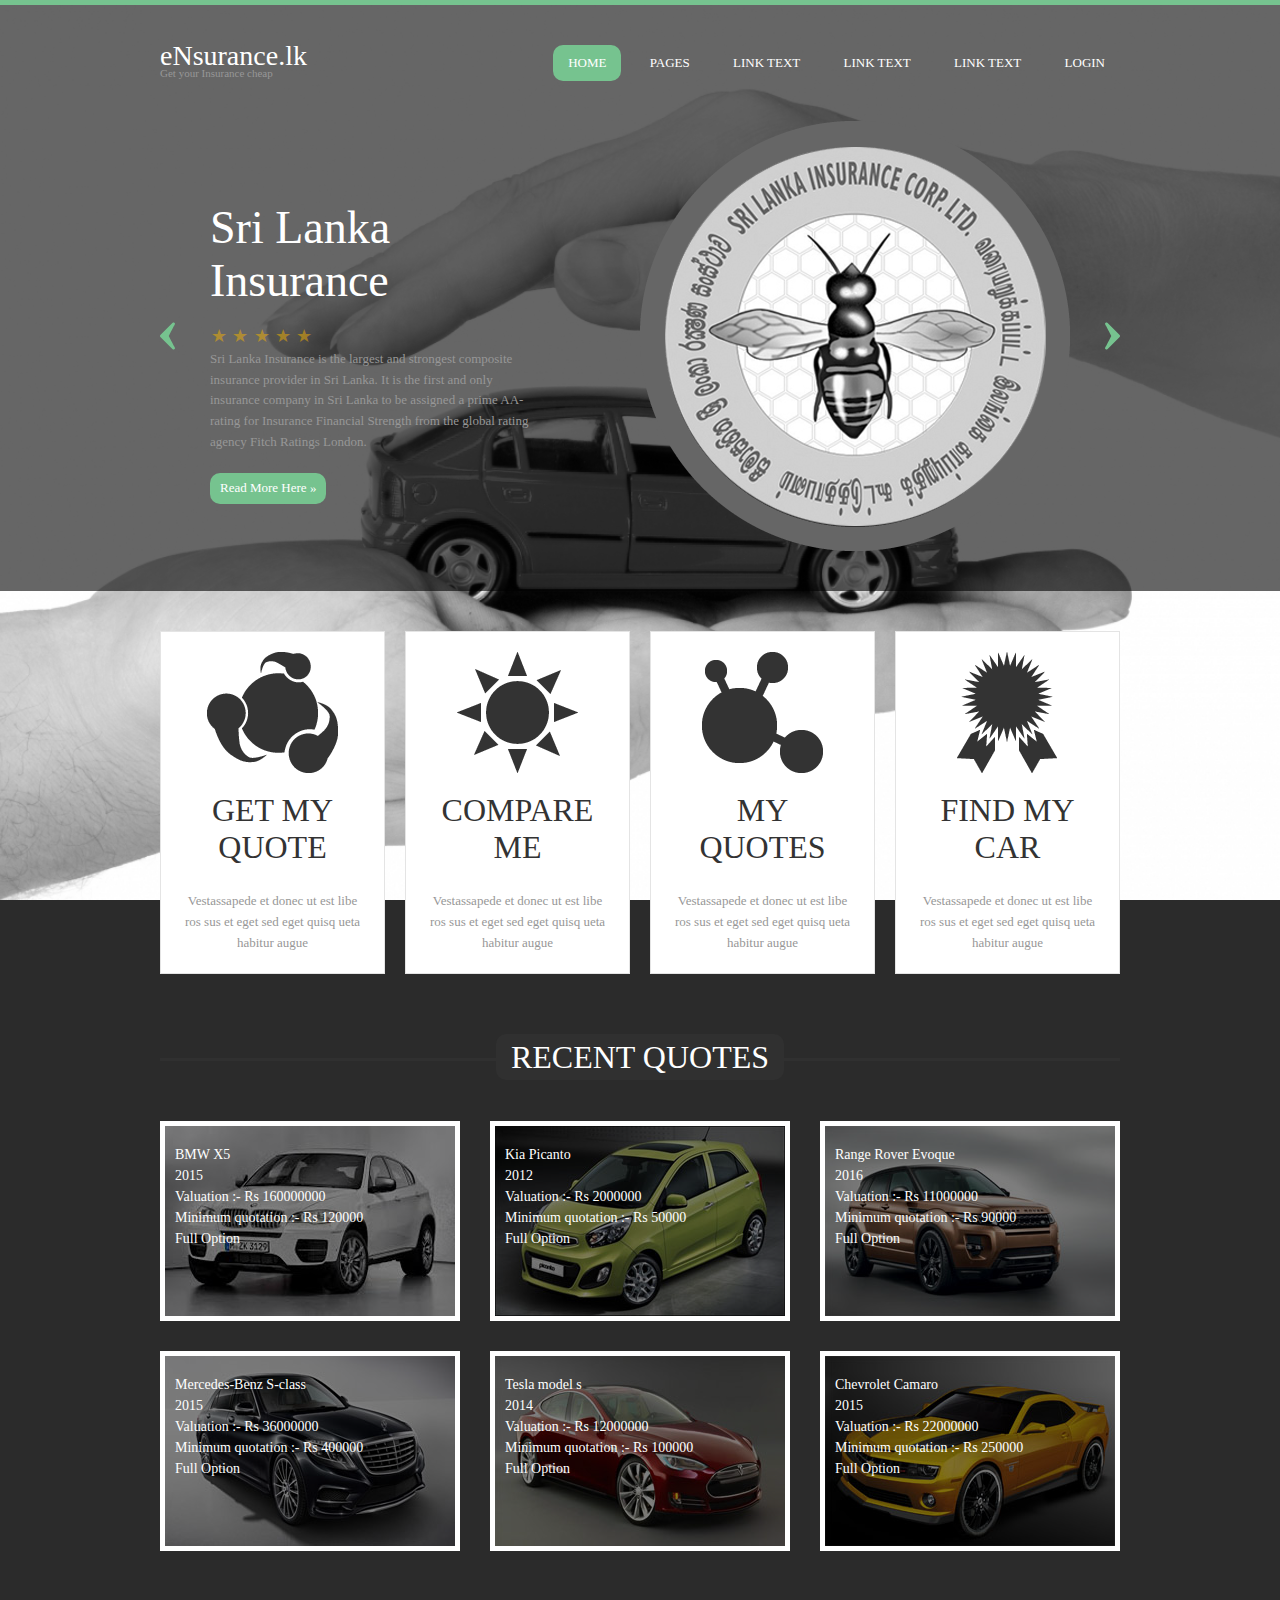
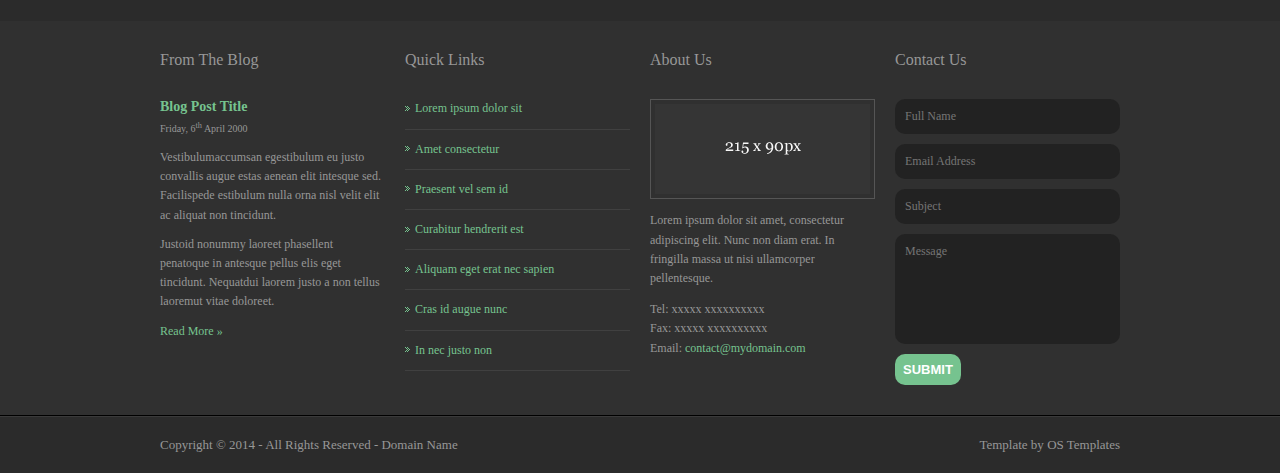
<file: index.html>
<!DOCTYPE html>
<!--
Template Name: The Modernist
Author: <a href="http://www.os-templates.com/">OS Templates</a>
Author URI: http://www.os-templates.com/
Licence: Free to use under our free template licence terms
Licence URI: http://www.os-templates.com/template-terms
-->
<html>
<head>
<title>eNsurance.lk</title>
<meta charset="utf-8">
<link rel="stylesheet" href="layout/styles/layout.css" type="text/css">
<link rel="stylesheet" href="layout/styles/rating.css" type="text/css">
</head>
<body id="top">
<!-- ################################################################################################ --> 
<!-- ################################################################################################ --> 
<!-- ################################################################################################ -->
<div class="wrapper row1"> 
  <!-- ################################################################################################ -->
  <header id="header" class="clear"> 
    <!-- ################################################################################################ -->
    <div id="logo">
      <h1><a href="index.html">eNsurance.lk</a></h1>
      <p>Get your Insurance cheap</p>
    </div>
    <nav>
      <ul class="clear">
        <li class="active"><a href="index.html">Home</a></li>
        <li><a class="drop" href="#">Pages</a>
          <ul>
            <li><a href="pages/gallery.html">Gallery</a></li>
            <li><a href="pages/full-width.html">Full Width</a></li>
            <li><a href="pages/sidebar-left.html">Sidebar Left</a></li>
            <li><a href="pages/sidebar-right.html">Sidebar Right</a></li>
          </ul>
        </li>
        <li><a href="#">Link Text</a></li>
        <li><a href="#">Link Text</a></li>
        <li><a href="#">Link Text</a></li>
        <li><a href="#" onclick='overlay()'>Login</a></li>
      </ul>
    </nav>
    <!-- ################################################################################################ --> 
  </header>
  <!-- ################################################################################################ -->

  <div id="slider" class="jcarousel-wrapper">
    <div id="slider_content" class="jcarousel">
      <ul>
        <li>
          <figure><a href="#"><img src="images/slider/1.png" alt=""></a>
            <figcaption>
              <h2>Sri Lanka Insurance</h2>
              
              <div class="acidjs-rating-stars acidjs-rating-disabled">
    			<form>
        			<input type="radio" checked="checked" name="group-1" id="group-1-0" value="5" /><label for="group-1-0"></label>
        			<input type="radio" name="group-1" id="group-1-1" value="4" /><label for="group-1-1"></label>
        			<input type="radio" name="group-1" id="group-1-2" value="3" /><label for="group-1-2"></label>
        			<input type="radio" name="group-1" id="group-1-3" value="2" /><label for="group-1-3"></label>
        			<input type="radio" name="group-1" id="group-1-4"  value="1" /><label for="group-1-4"></label>
    			</form>
			 </div>
              
              <p>Sri Lanka Insurance is the largest and strongest composite insurance provider in Sri Lanka. It is the first and only insurance company in Sri Lanka to be assigned a prime AA- rating for Insurance Financial Strength from the global rating agency Fitch Ratings London.</p>
              <footer><a href="#">Read More Here &raquo;</a></footer>
            </figcaption>
          </figure>
        </li>
        <li>
          <figure><a href="#"><img src="images/slider/2.png" alt=""></a>
            <figcaption>
              <h2>Ceylinco Insurance</h2>
              
              <div class="acidjs-rating-stars acidjs-rating-disabled">
   				 <form>
			        <input type="radio" name="group-2" id="group-2-0" value="5" /><label for="group-2-0"></label>
					<input type="radio" name="group-2" id="group-2-1" value="4" /><label for="group-2-1"></label>
					<input type="radio" checked="checked" name="group-2" id="group-2-2" value="3" /><label for="group-2-2"></label>
					<input type="radio" name="group-2" id="group-2-3" value="2" /><label for="group-2-3"></label>
					<input type="radio" name="group-2" id="group-2-4"  value="1" /><label for="group-2-4"></label>
			     </form>
			  </div>
              
              <p>" Big or Small Ceylinco Protects Them All ", Ceylinco Insurance is leading insurance company in Sri Lanka, with the largest network of branches and agents in the insurance industry.</p>
              <footer><a href="#">Read More Here &raquo;</a></footer>
            </figcaption>
          </figure>
        </li>
        <li>
          <figure><a href="#"><img src="images/slider/3.png" alt=""></a>
            <figcaption>
              <h2>Asian Alliance Insurance</h2>
              
              <div class="acidjs-rating-stars acidjs-rating-disabled">
   				 <form>
			        <input type="radio" name="group-2" id="group-2-0" value="5" /><label for="group-2-0"></label>
					<input type="radio" checked="checked" name="group-2" id="group-2-1" value="4" /><label for="group-2-1"></label>
					<input type="radio" name="group-2" id="group-2-2" value="3" /><label for="group-2-2"></label>
					<input type="radio" name="group-2" id="group-2-3" value="2" /><label for="group-2-3"></label>
					<input type="radio" name="group-2" id="group-2-4"  value="1" /><label for="group-2-4"></label>
			     </form>
			  </div>
			
              <p>Asian Alliance Insurance PLC commenced operations in December 1999 and has evolved into a reputed composite insurance solutions provider at the forefront of the industry.</p>
              <footer><a href="#">Read More Here &raquo;</a></footer>
            </figcaption>
          </figure>
        </li>
        <li>
          <figure><a href="#"><img src="images/slider/4.png" alt=""></a>
            <figcaption>
              <h2>HNB Motorguard</h2>
              
              <div class="acidjs-rating-stars acidjs-rating-disabled">
   				 <form>
			        <input type="radio" name="group-2" id="group-2-0" value="5" /><label for="group-2-0"></label>
					<input type="radio" name="group-2" id="group-2-1" value="4" /><label for="group-2-1"></label>
					<input type="radio" name="group-2" id="group-2-2" value="3" /><label for="group-2-2"></label>
					<input type="radio" checked="checked" name="group-2" id="group-2-3" value="2" /><label for="group-2-3"></label>
					<input type="radio" name="group-2" id="group-2-4"  value="1" /><label for="group-2-4"></label>
			     </form>
			  </div>
			  
              <p>HNB Assurance PLC is a leading Sri Lankan Insurance corporation which provides Life Insurance solutions for Sri Lankan citizens. Backed by Hatton National Bank (HNB), we are a strong, secure/stable organization which has a Fitch Financial rating of A (lka).</p>
              <footer><a href="#">Read More Here &raquo;</a></footer>
            </figcaption>
          </figure>
        </li>
        <li>
          <figure><a href="#"><img src="images/slider/5.png" alt=""></a>
            <figcaption>
              <h2>Janashakthi Insurance</h2>
              
              <div class="acidjs-rating-stars acidjs-rating-disabled">
   				 <form>
			        <input type="radio" name="group-2" id="group-2-0" value="5" /><label for="group-2-0"></label>
					<input type="radio" name="group-2" id="group-2-1" value="4" /><label for="group-2-1"></label>
					<input type="radio" checked="checked" name="group-2" id="group-2-2" value="3" /><label for="group-2-2"></label>
					<input type="radio" name="group-2" id="group-2-3" value="2" /><label for="group-2-3"></label>
					<input type="radio" name="group-2" id="group-2-4"  value="1" /><label for="group-2-4"></label>
			     </form>
			  </div>
			  
              <p>Invest in the country’s most comprehensive motor insurance policies and let us take care of you while on the road. Janashakthi Full Option provides extensive benefits to the owner of the vehicle, occupants and even pedestrians while going beyond the norm to give you extra benefits at no extra cost.</p>
              <footer><a href="#">Read More Here &raquo;</a></footer>
            </figcaption>
          </figure>
        </li>
      </ul>
    </div>
    <!-- Previous Next --> 
    <a href="#" id="featured-item-prev" class="jcarousel-control-prev">&laquo; Previous</a> <a href="#" id="featured-item-next" class="jcarousel-control-next">Next &raquo;</a> 
    <!-- / Previous Next --> 
  </div>
  <!-- ########################################################################################## --> 
</div>
<!-- ################################################################################################ --> 
<!-- ################################################################################################ --> 
<!-- ################################################################################################ -->
<div class="wrapper row2">
  <main id="container" class="clear"> 
    <!-- container body --> 
    <!-- ########################################################################################## -->
    <div id="homepage"> 
      <!-- Services -->
      <div id="services">
        <ul class="clear">
          <li>
            <article> <a class="service s-1" href="#">
              <h2>Get my quote</h2>
              <p>Vestassapede et donec ut est libe ros sus et eget sed eget quisq ueta habitur augue</p>
              </a> </article>
          </li>
          <li>
            <article> <a class="service s-2" href="#">
              <h2>Compare me</h2>
              <p>Vestassapede et donec ut est libe ros sus et eget sed eget quisq ueta habitur augue</p>
              </a> </article>
          </li>
          <li>
            <article> <a class="service s-3" href="#">
              <h2>My quotes</h2>
              <p>Vestassapede et donec ut est libe ros sus et eget sed eget quisq ueta habitur augue</p>
              </a> </article>
          </li>
          <li>
            <article> <a class="service s-4" href="#">
              <h2>Find my car</h2>
              <p>Vestassapede et donec ut est libe ros sus et eget sed eget quisq ueta habitur augue</p>
              </a> </article>
          </li>
        </ul>
      </div>
      <!-- / Services --> 
      <!-- Latest Work -->
      <div id="showcase">
        <h2><span>Recent Quotes</span></h2>
        <ul class="clear">
          <li>
            <figure><a href="#">
            	<img src="images/gallery/thumbs/bmw_x5.jpg" alt=""> 
            		<strong>
            			<p>BMW X5<br />
            			2015<br />
            			Valuation :- Rs 160000000 <br />
            			Minimum quotation :- Rs 120000 <br />
            			Full Option</p>
            		</strong>
            	</a>
            	</figure>
          </li>
          <li>
            <figure><a href="#">
            	<img src="images/gallery/thumbs/kia-picanto.jpg" alt=""> 
            		<strong>
            			<p>Kia Picanto<br />
            			2012<br />
            			Valuation :- Rs 2000000 <br />
            			Minimum quotation :- Rs 50000 <br />
            			Full Option</p>
            		</strong>
            	</a>
            	</figure>
          </li>
          <li>
            <figure><a href="#">
            	<img src="images/gallery/thumbs/evoque.jpg" alt=""> 
            		<strong>
            			<p>Range Rover Evoque<br />
            			2016<br />
            			Valuation :- Rs 11000000 <br />
            			Minimum quotation :- Rs 90000 <br />
            			Full Option</p>
            		</strong>
            	</a>
            	</figure>
          </li>
          <li>
            <figure><a href="#">
            	<img src="images/gallery/thumbs/merc s.jpg" alt=""> 
            		<strong>
            			<p>Mercedes-Benz S-class<br />
            			2015<br />
            			Valuation :- Rs 36000000 <br />
            			Minimum quotation :- Rs 400000 <br />
            			Full Option</p>
            		</strong>
            	</a>
            	</figure>
          </li>
          <li>
            <figure><a href="#">
            	<img src="images/gallery/thumbs/Tesla-Model-S.jpg" alt=""> 
            		<strong>
            			<p>Tesla model s<br />
            			2014<br />
            			Valuation :- Rs 12000000 <br />
            			Minimum quotation :- Rs 100000 <br />
            			Full Option</p>
            		</strong>
            	</a>
            	</figure>
          </li>
          <li>
            <figure><a href="#">
            	<img src="images/gallery/thumbs/camaro.jpg" alt=""> 
            		<strong>
            			<p>Chevrolet Camaro<br />
            			2015<br />
            			Valuation :- Rs 22000000 <br />
            			Minimum quotation :- Rs 250000 <br />
            			Full Option</p>
            		</strong>
            	</a>
            	</figure>
          </li>
        </ul>
      </div>
      <!-- / Latest Work --> 
    </div>
    <!-- ########################################################################################## --> 
    <!-- / container body -->
    <div class="clear"></div>
  </main>
</div>
<!-- ################################################################################################ --> 
<!-- ################################################################################################ --> 
<!-- ################################################################################################ -->
<div class="wrapper row3">
  <footer id="footer" class="clear"> 
    <!-- ################################################################################################ -->
    <div class="one_quarter first">
      <h2 class="title">From The Blog</h2>
      <article>
        <div class="header">
          <h2><a href="#">Blog Post Title</a></h2>
          <time datetime="2000-04-06">Friday, 6<sup>th</sup> April 2000</time>
        </div>
        <p>Vestibulumaccumsan egestibulum eu justo convallis augue estas aenean elit intesque sed. Facilispede estibulum nulla orna nisl velit elit ac aliquat non tincidunt.</p>
        <p>Justoid nonummy laoreet phasellent penatoque in antesque pellus elis eget tincidunt. Nequatdui laorem justo a non tellus laoremut vitae doloreet.</p>
        <p><a href="#">Read More &raquo;</a></p>
      </article>
    </div>
    <div class="one_quarter">
      <h2 class="title">Quick Links</h2>
      <nav>
        <ul>
          <li class="first"><a href="#">Lorem ipsum dolor sit</a></li>
          <li><a href="#">Amet consectetur</a></li>
          <li><a href="#">Praesent vel sem id</a></li>
          <li><a href="#">Curabitur hendrerit est</a></li>
          <li><a href="#">Aliquam eget erat nec sapien</a></li>
          <li><a href="#">Cras id augue nunc</a></li>
          <li><a href="#">In nec justo non</a></li>
        </ul>
      </nav>
    </div>
    <div class="one_quarter">
      <h2 class="title">About Us</h2>
      <figure class="imgholder"><img src="images/demo/215x90.gif" alt=""></figure>
      <p>Lorem ipsum dolor sit amet, consectetur adipiscing elit. Nunc non diam erat. In fringilla massa ut nisi ullamcorper pellentesque.</p>
      <p>Tel: xxxxx xxxxxxxxxx<br>
        Fax: xxxxx xxxxxxxxxx<br>
        Email: <a href="#">contact@mydomain.com</a></p>
    </div>
    <div class="one_quarter">
      <h2 class="title">Contact Us</h2>
      <form method="post" action="#">
        <fieldset>
          <legend>Contact Form:</legend>
          <label for="cf_name">Name:</label>
          <input type="text" name="cf_name" id="cf_name" value="" placeholder="Full Name">
          <label for="cf_email">Email:</label>
          <input type="text" name="cf_email" id="cf_email" value="" placeholder="Email Address">
          <label for="cf_subject">Subject:</label>
          <input type="text" name="cf_subject" id="cf_subject" value="" placeholder="Subject">
          <label for="cf_message">Message:</label>
          <textarea name="cf_message" id="cf_message" cols="45" rows="10" placeholder="Message"></textarea>
          <button type="submit" value="submit">Submit</button>
        </fieldset>
      </form>
    </div>
    <!-- ################################################################################################ --> 
  </footer>
</div>
<!-- ################################################################################################ --> 
<!-- ################################################################################################ --> 
<!-- ################################################################################################ -->
<div class="wrapper row4">
  <div id="copyright" class="clear"> 
    <!-- ################################################################################################ -->
    <p class="fl_left">Copyright &copy; 2014 - All Rights Reserved - <a href="#">Domain Name</a></p>
    <p class="fl_right">Template by <a target="_blank" href="http://www.os-templates.com/" title="Free Website Templates">OS Templates</a></p>
    <!-- ################################################################################################ --> 
  </div>
</div>
<!-- JAVASCRIPTS --> 
<script src="layout/scripts/jquery.min.js"></script> 
<script src="layout/scripts/jquery.grayscale.js"></script> 
<script src="layout/scripts/carousel/jquery.jcarousel.pack.js"></script> 
<script src="layout/scripts/carousel/jquery.jcarousel.setup.js"></script>
<script src="layout/scripts/logindialog.js"></script> 

</body>
</html>
</file>
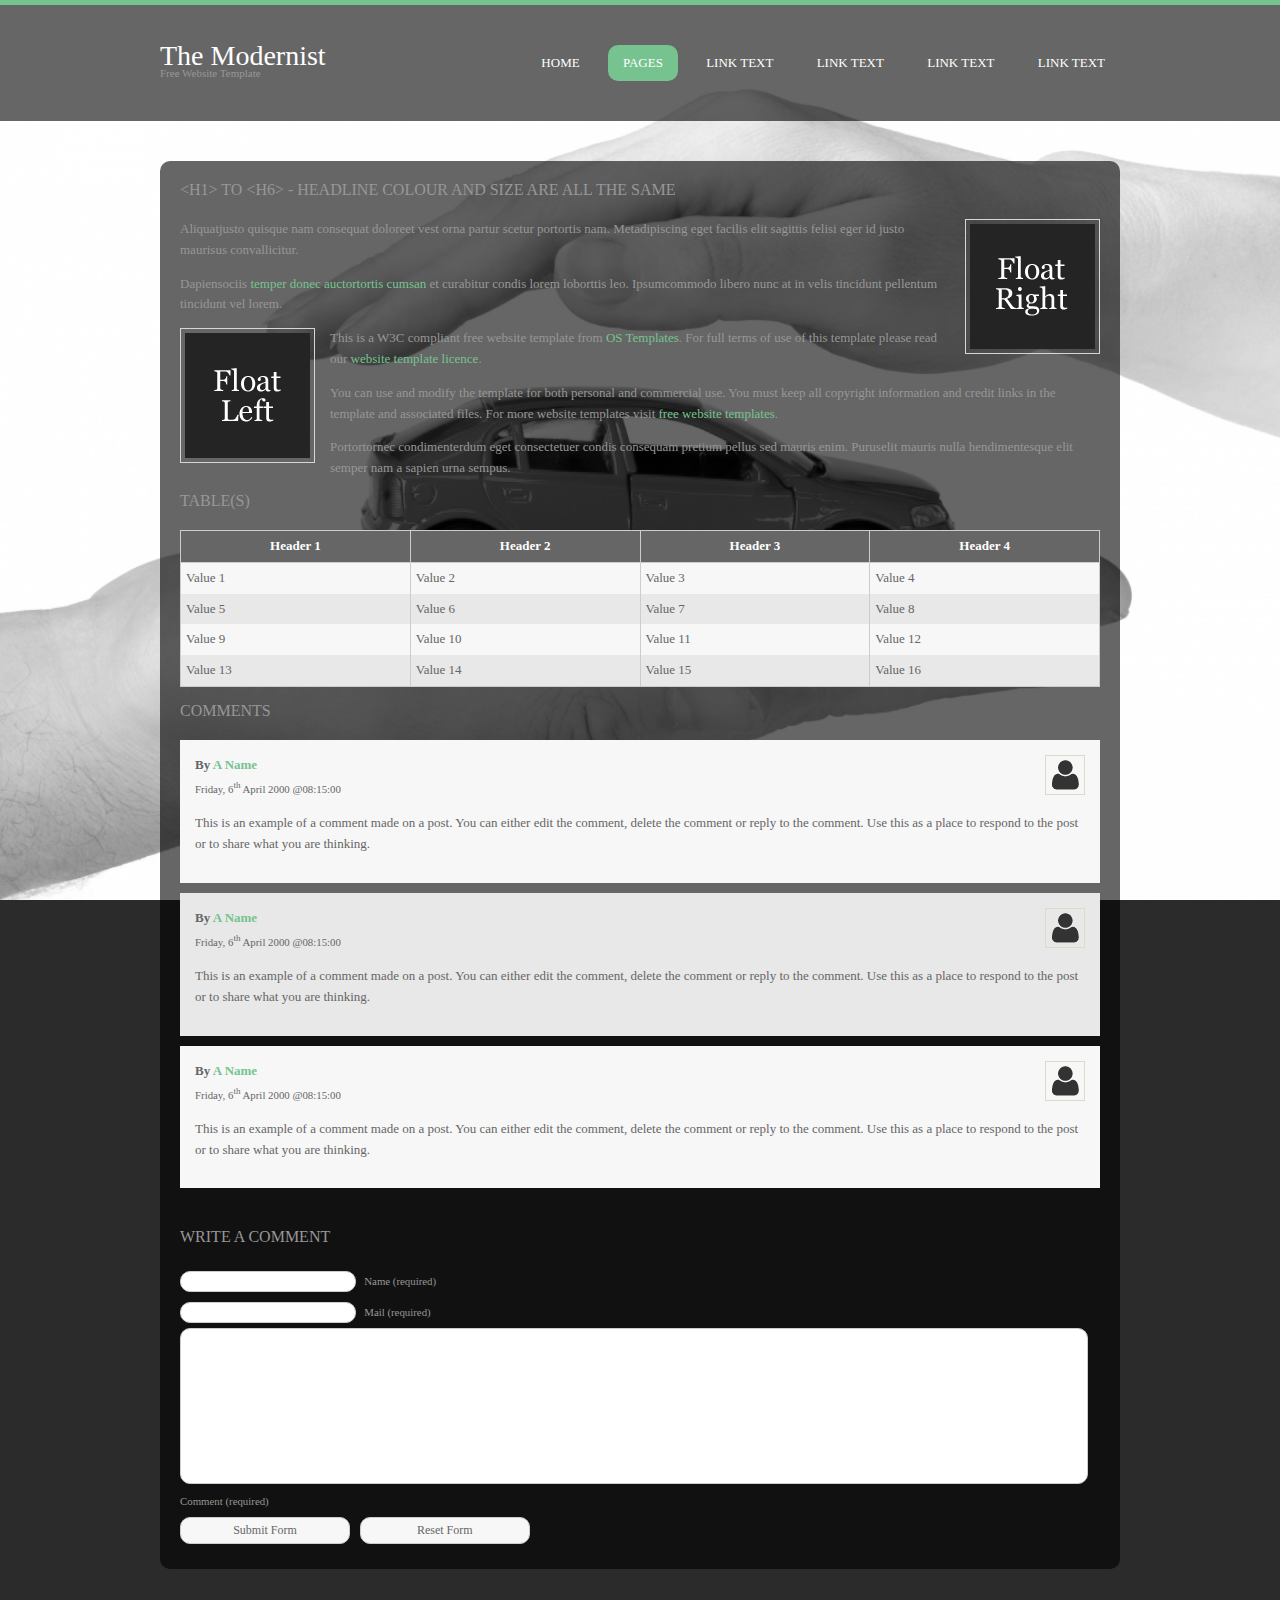
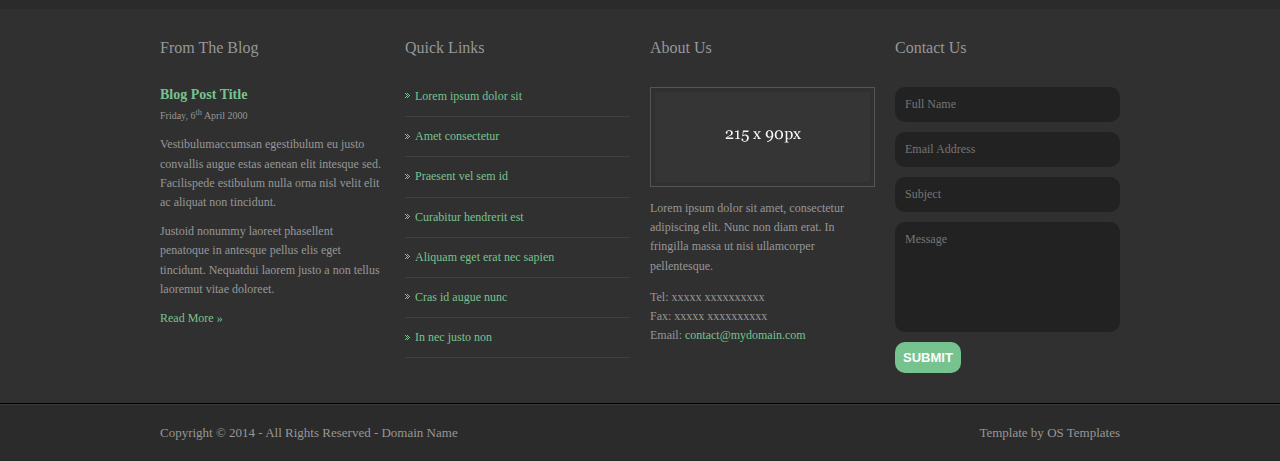
<file: pages/full-width.html>
<!DOCTYPE html>
<!--
Template Name: The Modernist
Author: <a href="http://www.os-templates.com/">OS Templates</a>
Author URI: http://www.os-templates.com/
Licence: Free to use under our free template licence terms
Licence URI: http://www.os-templates.com/template-terms
-->
<html>
<head>
<title>The Modernist | Pages | Full Width</title>
<meta charset="utf-8">
<link rel="stylesheet" href="../layout/styles/layout.css" type="text/css">
</head>
<body id="top">
<!-- ################################################################################################ --> 
<!-- ################################################################################################ --> 
<!-- ################################################################################################ -->
<div class="wrapper row1"> 
  <!-- ################################################################################################ -->
  <header id="header" class="clear"> 
    <!-- ################################################################################################ -->
    <div id="logo">
      <h1><a href="../index.html">The Modernist</a></h1>
      <p>Free Website Template</p>
    </div>
    <nav>
      <ul class="clear">
        <li><a href="../index.html">Home</a></li>
        <li class="active"><a href="#">Pages</a>
          <ul>
            <li><a href="gallery.html">Gallery</a></li>
            <li class="active"><a href="full-width.html">Full Width</a></li>
            <li><a href="sidebar-left.html">Sidebar Left</a></li>
            <li><a href="sidebar-right.html">Sidebar Right</a></li>
          </ul>
        </li>
        <li><a href="#">Link Text</a></li>
        <li><a href="#">Link Text</a></li>
        <li><a href="#">Link Text</a></li>
        <li><a href="#">Link Text</a></li>
      </ul>
    </nav>
    <!-- ################################################################################################ --> 
  </header>
</div>
<!-- ################################################################################################ --> 
<!-- ################################################################################################ --> 
<!-- ################################################################################################ -->
<div class="wrapper row2">
  <main id="container" class="clear"> 
    <!-- container body --> 
    <!-- ########################################################################################## -->
    <div id="content" class="clear">
      <div class="spacer"> 
        <!-- ########################################################################################## -->
        <h1>&lt;h1&gt; to &lt;h6&gt; - Headline Colour and Size Are All The Same</h1>
        <img class="imgr" src="../images/demo/imgr.gif" alt="">
        <p>Aliquatjusto quisque nam consequat doloreet vest orna partur scetur portortis nam. Metadipiscing eget facilis elit sagittis felisi eger id justo maurisus convallicitur.</p>
        <p>Dapiensociis <a href="#">temper donec auctortortis cumsan</a> et curabitur condis lorem loborttis leo. Ipsumcommodo libero nunc at in velis tincidunt pellentum tincidunt vel lorem.</p>
        <img class="imgl" src="../images/demo/imgl.gif" alt="">
        <p>This is a W3C compliant free website template from <a href="http://www.os-templates.com/" title="Free Website Templates">OS Templates</a>. For full terms of use of this template please read our <a href="http://www.os-templates.com/template-terms">website template licence</a>.</p>
        <p>You can use and modify the template for both personal and commercial use. You must keep all copyright information and credit links in the template and associated files. For more website templates visit <a href="http://www.os-templates.com/">free website templates</a>.</p>
        <p>Portortornec condimenterdum eget consectetuer condis consequam pretium pellus sed mauris enim. Puruselit mauris nulla hendimentesque elit semper nam a sapien urna sempus.</p>
        <h1>Table(s)</h1>
        <table>
          <thead>
            <tr>
              <th>Header 1</th>
              <th>Header 2</th>
              <th>Header 3</th>
              <th>Header 4</th>
            </tr>
          </thead>
          <tbody>
            <tr class="light">
              <td>Value 1</td>
              <td>Value 2</td>
              <td>Value 3</td>
              <td>Value 4</td>
            </tr>
            <tr class="dark">
              <td>Value 5</td>
              <td>Value 6</td>
              <td>Value 7</td>
              <td>Value 8</td>
            </tr>
            <tr class="light">
              <td>Value 9</td>
              <td>Value 10</td>
              <td>Value 11</td>
              <td>Value 12</td>
            </tr>
            <tr class="dark">
              <td>Value 13</td>
              <td>Value 14</td>
              <td>Value 15</td>
              <td>Value 16</td>
            </tr>
          </tbody>
        </table>
        <div id="comments">
          <h2>Comments</h2>
          <ul>
            <li class="comment_odd">
              <article>
                <header>
                  <figure class="avatar"><img src="../images/demo/avatar.png" alt=""></figure>
                  <address>
                  By <a href="#">A Name</a>
                  </address>
                  <time datetime="2000-04-06T08:15+00:00">Friday, 6<sup>th</sup> April 2000 @08:15:00</time>
                </header>
                <div class="comcont">
                  <p>This is an example of a comment made on a post. You can either edit the comment, delete the comment or reply to the comment. Use this as a place to respond to the post or to share what you are thinking.</p>
                </div>
              </article>
            </li>
            <li class="comment_even">
              <article>
                <header>
                  <figure class="avatar"><img src="../images/demo/avatar.png" alt=""></figure>
                  <address>
                  By <a href="#">A Name</a>
                  </address>
                  <time datetime="2000-04-06T08:15+00:00">Friday, 6<sup>th</sup> April 2000 @08:15:00</time>
                </header>
                <div class="comcont">
                  <p>This is an example of a comment made on a post. You can either edit the comment, delete the comment or reply to the comment. Use this as a place to respond to the post or to share what you are thinking.</p>
                </div>
              </article>
            </li>
            <li class="comment_odd">
              <article>
                <header>
                  <figure class="avatar"><img src="../images/demo/avatar.png" alt=""></figure>
                  <address>
                  By <a href="#">A Name</a>
                  </address>
                  <time datetime="2000-04-06T08:15+00:00">Friday, 6<sup>th</sup> April 2000 @08:15:00</time>
                </header>
                <div class="comcont">
                  <p>This is an example of a comment made on a post. You can either edit the comment, delete the comment or reply to the comment. Use this as a place to respond to the post or to share what you are thinking.</p>
                </div>
              </article>
            </li>
          </ul>
          <h2>Write A Comment</h2>
          <form action="#" method="post">
            <p>
              <input type="text" name="name" id="name" value="" size="22">
              <label for="name"><small>Name (required)</small></label>
            </p>
            <p>
              <input type="text" name="email" id="email" value="" size="22">
              <label for="email"><small>Mail (required)</small></label>
            </p>
            <p>
              <textarea name="comment" id="comment" cols="25" rows="10"></textarea>
              <label for="comment" class="hidden"><small>Comment (required)</small></label>
            </p>
            <p>
              <input name="submit" type="submit" id="submit" value="Submit Form">
              &nbsp;
              <input name="reset" type="reset" id="reset" value="Reset Form">
            </p>
          </form>
        </div>
        <!-- ########################################################################################## --> 
      </div>
    </div>
    <!-- ########################################################################################## --> 
    <!-- / container body -->
    <div class="clear"></div>
  </main>
</div>
<!-- ################################################################################################ --> 
<!-- ################################################################################################ --> 
<!-- ################################################################################################ -->
<div class="wrapper row3">
  <footer id="footer" class="clear"> 
    <!-- ################################################################################################ -->
    <div class="one_quarter first">
      <h2 class="title">From The Blog</h2>
      <article>
        <div class="header">
          <h2><a href="#">Blog Post Title</a></h2>
          <time datetime="2000-04-06">Friday, 6<sup>th</sup> April 2000</time>
        </div>
        <p>Vestibulumaccumsan egestibulum eu justo convallis augue estas aenean elit intesque sed. Facilispede estibulum nulla orna nisl velit elit ac aliquat non tincidunt.</p>
        <p>Justoid nonummy laoreet phasellent penatoque in antesque pellus elis eget tincidunt. Nequatdui laorem justo a non tellus laoremut vitae doloreet.</p>
        <p><a href="#">Read More &raquo;</a></p>
      </article>
    </div>
    <div class="one_quarter">
      <h2 class="title">Quick Links</h2>
      <nav>
        <ul>
          <li class="first"><a href="#">Lorem ipsum dolor sit</a></li>
          <li><a href="#">Amet consectetur</a></li>
          <li><a href="#">Praesent vel sem id</a></li>
          <li><a href="#">Curabitur hendrerit est</a></li>
          <li><a href="#">Aliquam eget erat nec sapien</a></li>
          <li><a href="#">Cras id augue nunc</a></li>
          <li><a href="#">In nec justo non</a></li>
        </ul>
      </nav>
    </div>
    <div class="one_quarter">
      <h2 class="title">About Us</h2>
      <figure class="imgholder"><img src="../images/demo/215x90.gif" alt=""></figure>
      <p>Lorem ipsum dolor sit amet, consectetur adipiscing elit. Nunc non diam erat. In fringilla massa ut nisi ullamcorper pellentesque.</p>
      <p>Tel: xxxxx xxxxxxxxxx<br>
        Fax: xxxxx xxxxxxxxxx<br>
        Email: <a href="#">contact@mydomain.com</a></p>
    </div>
    <div class="one_quarter">
      <h2 class="title">Contact Us</h2>
      <form method="post" action="#">
        <fieldset>
          <legend>Contact Form:</legend>
          <label for="cf_name">Name:</label>
          <input type="text" name="cf_name" id="cf_name" value="" placeholder="Full Name">
          <label for="cf_email">Email:</label>
          <input type="text" name="cf_email" id="cf_email" value="" placeholder="Email Address">
          <label for="cf_subject">Subject:</label>
          <input type="text" name="cf_subject" id="cf_subject" value="" placeholder="Subject">
          <label for="cf_message">Message:</label>
          <textarea name="cf_message" id="cf_message" cols="45" rows="10" placeholder="Message"></textarea>
          <button type="submit" value="submit">Submit</button>
        </fieldset>
      </form>
    </div>
    <!-- ################################################################################################ --> 
  </footer>
</div>
<!-- ################################################################################################ --> 
<!-- ################################################################################################ --> 
<!-- ################################################################################################ -->
<div class="wrapper row4">
  <div id="copyright" class="clear"> 
    <!-- ################################################################################################ -->
    <p class="fl_left">Copyright &copy; 2014 - All Rights Reserved - <a href="#">Domain Name</a></p>
    <p class="fl_right">Template by <a target="_blank" href="http://www.os-templates.com/" title="Free Website Templates">OS Templates</a></p>
    <!-- ################################################################################################ --> 
  </div>
</div>
</body>
</html>
</file>
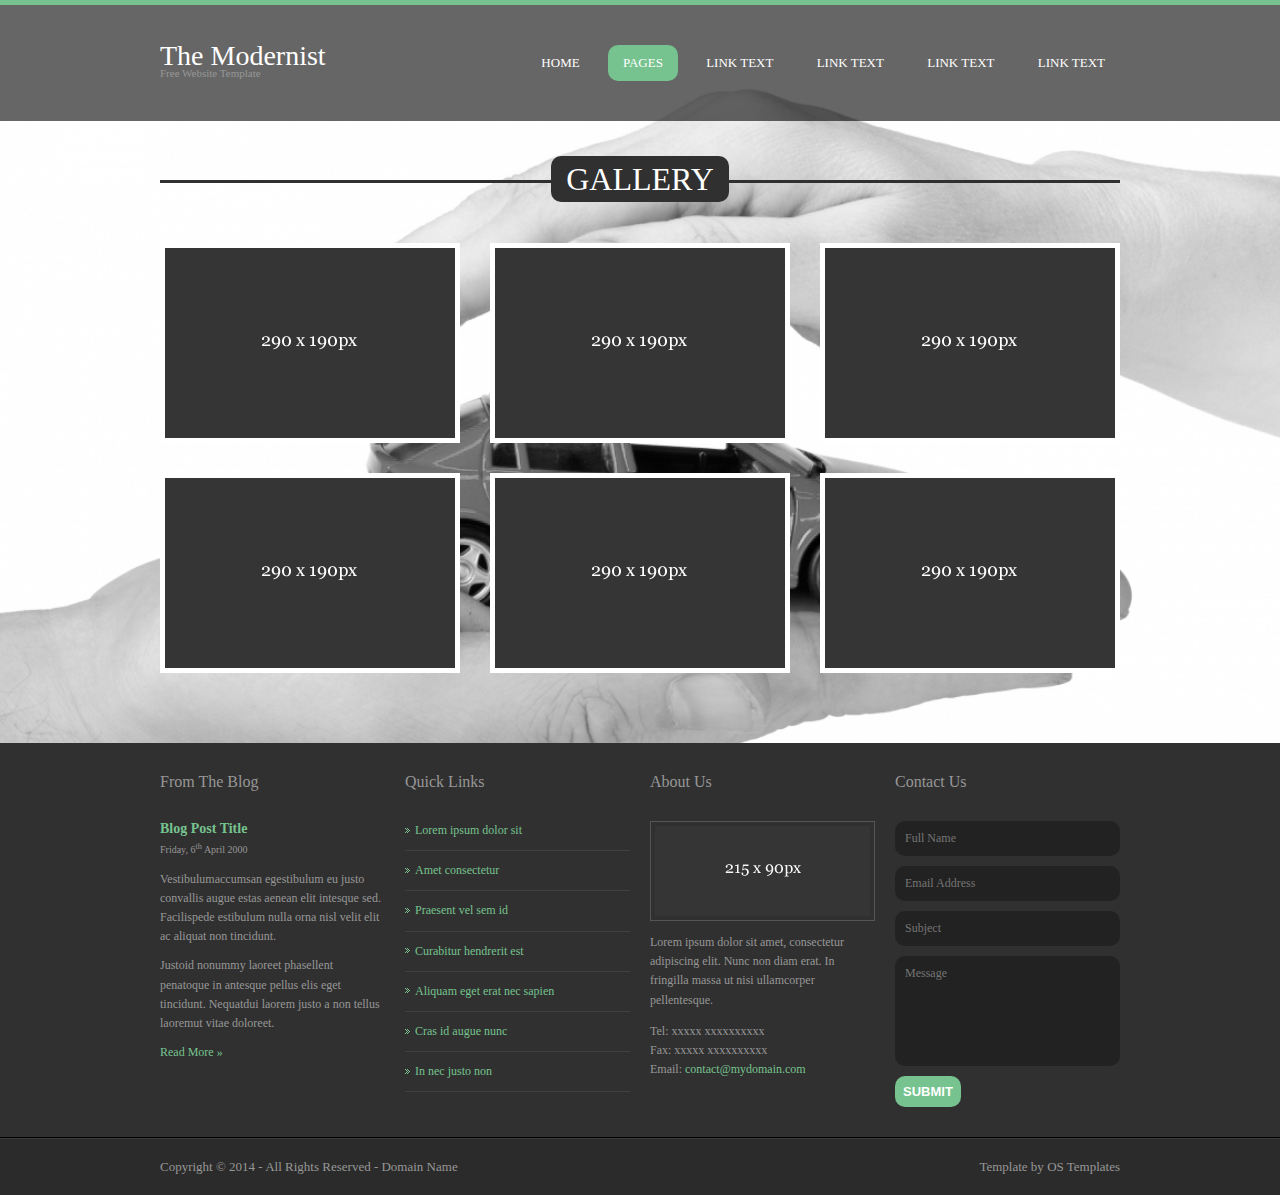
<file: pages/gallery.html>
<!DOCTYPE html>
<!--
Template Name: The Modernist
Author: <a href="http://www.os-templates.com/">OS Templates</a>
Author URI: http://www.os-templates.com/
Licence: Free to use under our free template licence terms
Licence URI: http://www.os-templates.com/template-terms
-->
<html>
<head>
<title>The Modernist | Pages | Gallery</title>
<meta charset="utf-8">
<link rel="stylesheet" href="../layout/styles/layout.css" type="text/css">
</head>
<body id="top">
<!-- ################################################################################################ --> 
<!-- ################################################################################################ --> 
<!-- ################################################################################################ -->
<div class="wrapper row1"> 
  <!-- ################################################################################################ -->
  <header id="header" class="clear"> 
    <!-- ################################################################################################ -->
    <div id="logo">
      <h1><a href="../index.html">The Modernist</a></h1>
      <p>Free Website Template</p>
    </div>
    <nav>
      <ul class="clear">
        <li><a href="../index.html">Home</a></li>
        <li class="active"><a href="#">Pages</a>
          <ul>
            <li class="active"><a href="gallery.html">Gallery</a></li>
            <li><a href="full-width.html">Full Width</a></li>
            <li><a href="sidebar-left.html">Sidebar Left</a></li>
            <li><a href="sidebar-right.html">Sidebar Right</a></li>
          </ul>
        </li>
        <li><a href="#">Link Text</a></li>
        <li><a href="#">Link Text</a></li>
        <li><a href="#">Link Text</a></li>
        <li><a href="#">Link Text</a></li>
      </ul>
    </nav>
    <!-- ################################################################################################ --> 
  </header>
</div>
<!-- ################################################################################################ --> 
<!-- ################################################################################################ --> 
<!-- ################################################################################################ -->
<div class="wrapper row2">
  <main id="container" class="clear"> 
    <!-- container body --> 
    <!-- ########################################################################################## -->
    <div id="showcase">
      <h2><span>Gallery</span></h2>
      <ul class="clear">
        <li><a href="#"><img src="../images/gallery/thumbs/290x190.gif" alt=""></a></li>
        <li><a href="#"><img src="../images/gallery/thumbs/290x190.gif" alt=""></a></li>
        <li><a href="#"><img src="../images/gallery/thumbs/290x190.gif" alt=""></a></li>
        <li><a href="#"><img src="../images/gallery/thumbs/290x190.gif" alt=""></a></li>
        <li><a href="#"><img src="../images/gallery/thumbs/290x190.gif" alt=""></a></li>
        <li><a href="#"><img src="../images/gallery/thumbs/290x190.gif" alt=""></a></li>
      </ul>
    </div>
    <!-- ########################################################################################## --> 
    <!-- / container body -->
    <div class="clear"></div>
  </main>
</div>
<!-- ################################################################################################ --> 
<!-- ################################################################################################ --> 
<!-- ################################################################################################ -->
<div class="wrapper row3">
  <footer id="footer" class="clear"> 
    <!-- ################################################################################################ -->
    <div class="one_quarter first">
      <h2 class="title">From The Blog</h2>
      <article>
        <div class="header">
          <h2><a href="#">Blog Post Title</a></h2>
          <time datetime="2000-04-06">Friday, 6<sup>th</sup> April 2000</time>
        </div>
        <p>Vestibulumaccumsan egestibulum eu justo convallis augue estas aenean elit intesque sed. Facilispede estibulum nulla orna nisl velit elit ac aliquat non tincidunt.</p>
        <p>Justoid nonummy laoreet phasellent penatoque in antesque pellus elis eget tincidunt. Nequatdui laorem justo a non tellus laoremut vitae doloreet.</p>
        <p><a href="#">Read More &raquo;</a></p>
      </article>
    </div>
    <div class="one_quarter">
      <h2 class="title">Quick Links</h2>
      <nav>
        <ul>
          <li class="first"><a href="#">Lorem ipsum dolor sit</a></li>
          <li><a href="#">Amet consectetur</a></li>
          <li><a href="#">Praesent vel sem id</a></li>
          <li><a href="#">Curabitur hendrerit est</a></li>
          <li><a href="#">Aliquam eget erat nec sapien</a></li>
          <li><a href="#">Cras id augue nunc</a></li>
          <li><a href="#">In nec justo non</a></li>
        </ul>
      </nav>
    </div>
    <div class="one_quarter">
      <h2 class="title">About Us</h2>
      <figure class="imgholder"><img src="../images/demo/215x90.gif" alt=""></figure>
      <p>Lorem ipsum dolor sit amet, consectetur adipiscing elit. Nunc non diam erat. In fringilla massa ut nisi ullamcorper pellentesque.</p>
      <p>Tel: xxxxx xxxxxxxxxx<br>
        Fax: xxxxx xxxxxxxxxx<br>
        Email: <a href="#">contact@mydomain.com</a></p>
    </div>
    <div class="one_quarter">
      <h2 class="title">Contact Us</h2>
      <form method="post" action="#">
        <fieldset>
          <legend>Contact Form:</legend>
          <label for="cf_name">Name:</label>
          <input type="text" name="cf_name" id="cf_name" value="" placeholder="Full Name">
          <label for="cf_email">Email:</label>
          <input type="text" name="cf_email" id="cf_email" value="" placeholder="Email Address">
          <label for="cf_subject">Subject:</label>
          <input type="text" name="cf_subject" id="cf_subject" value="" placeholder="Subject">
          <label for="cf_message">Message:</label>
          <textarea name="cf_message" id="cf_message" cols="45" rows="10" placeholder="Message"></textarea>
          <button type="submit" value="submit">Submit</button>
        </fieldset>
      </form>
    </div>
    <!-- ################################################################################################ --> 
  </footer>
</div>
<!-- ################################################################################################ --> 
<!-- ################################################################################################ --> 
<!-- ################################################################################################ -->
<div class="wrapper row4">
  <div id="copyright" class="clear"> 
    <!-- ################################################################################################ -->
    <p class="fl_left">Copyright &copy; 2014 - All Rights Reserved - <a href="#">Domain Name</a></p>
    <p class="fl_right">Template by <a target="_blank" href="http://www.os-templates.com/" title="Free Website Templates">OS Templates</a></p>
    <!-- ################################################################################################ --> 
  </div>
</div>
</body>
</html>
</file>
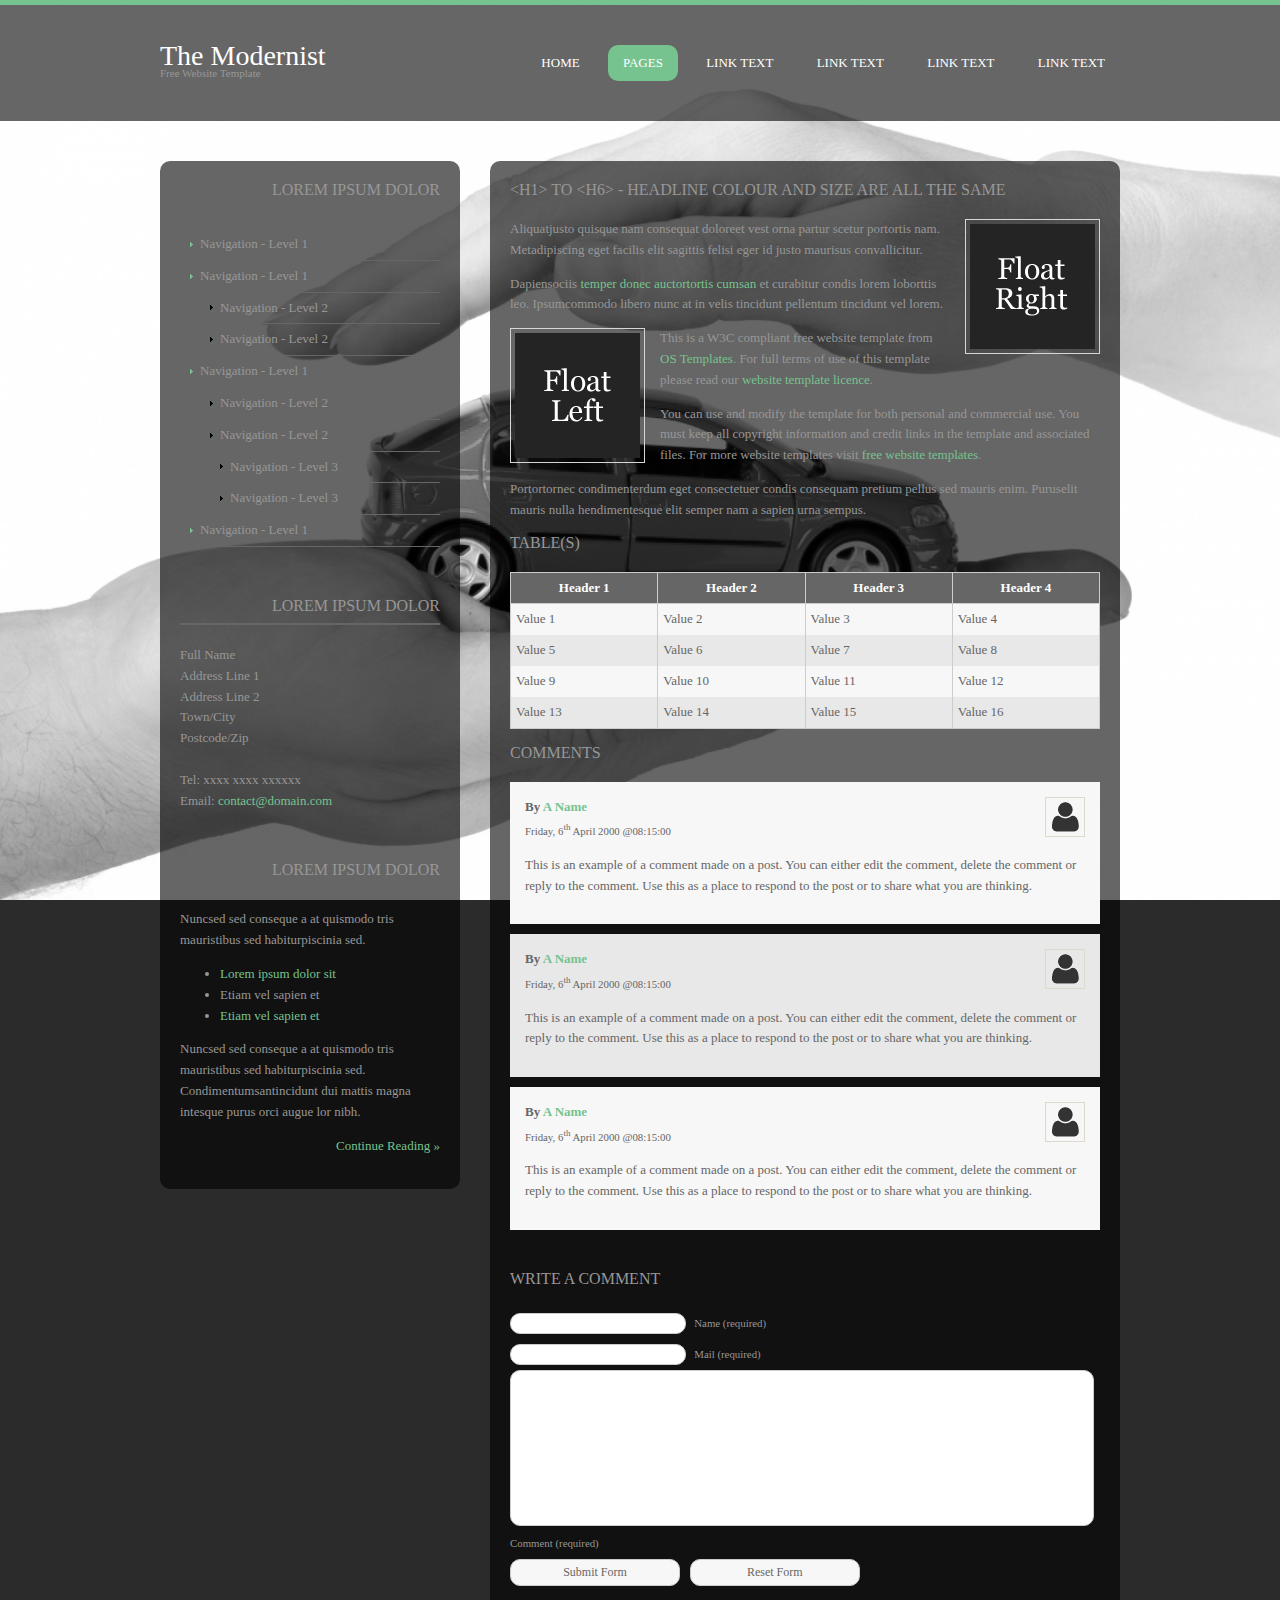
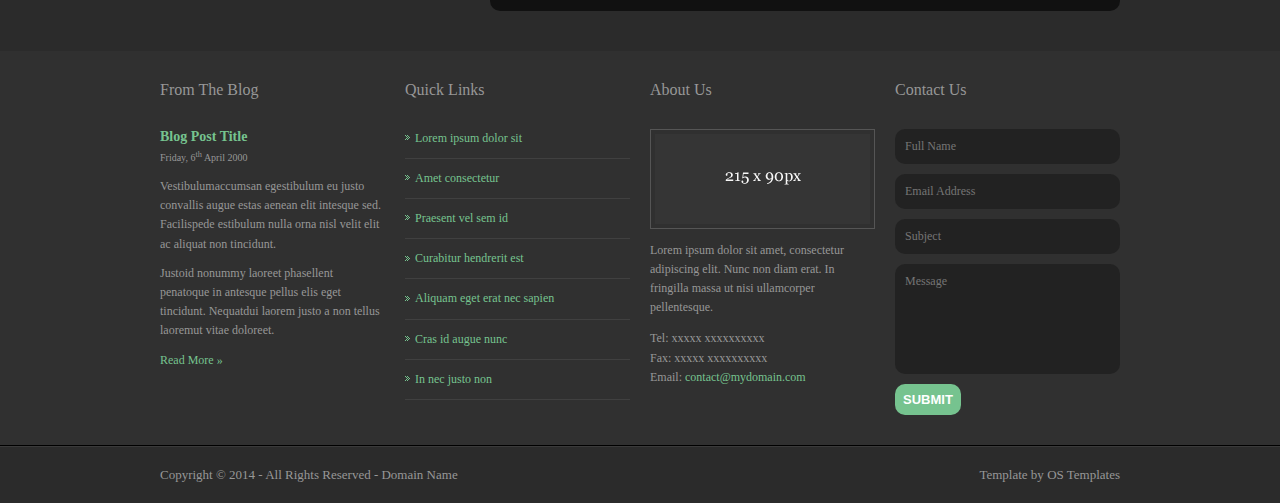
<file: pages/sidebar-left.html>
<!DOCTYPE html>
<!--
Template Name: The Modernist
Author: <a href="http://www.os-templates.com/">OS Templates</a>
Author URI: http://www.os-templates.com/
Licence: Free to use under our free template licence terms
Licence URI: http://www.os-templates.com/template-terms
-->
<html>
<head>
<title>The Modernist | Pages | Sidebar Left</title>
<meta charset="utf-8">
<link rel="stylesheet" href="../layout/styles/layout.css" type="text/css">
</head>
<body id="top">
<!-- ################################################################################################ --> 
<!-- ################################################################################################ --> 
<!-- ################################################################################################ -->
<div class="wrapper row1"> 
  <!-- ################################################################################################ -->
  <header id="header" class="clear"> 
    <!-- ################################################################################################ -->
    <div id="logo">
      <h1><a href="../index.html">The Modernist</a></h1>
      <p>Free Website Template</p>
    </div>
    <nav>
      <ul class="clear">
        <li><a href="../index.html">Home</a></li>
        <li class="active"><a href="#">Pages</a>
          <ul>
            <li><a href="gallery.html">Gallery</a></li>
            <li><a href="full-width.html">Full Width</a></li>
            <li class="active"><a href="sidebar-left.html">Sidebar Left</a></li>
            <li><a href="sidebar-right.html">Sidebar Right</a></li>
          </ul>
        </li>
        <li><a href="#">Link Text</a></li>
        <li><a href="#">Link Text</a></li>
        <li><a href="#">Link Text</a></li>
        <li><a href="#">Link Text</a></li>
      </ul>
    </nav>
    <!-- ################################################################################################ --> 
  </header>
</div>
<!-- ################################################################################################ --> 
<!-- ################################################################################################ --> 
<!-- ################################################################################################ -->
<div class="wrapper row2">
  <main id="container" class="clear"> 
    <!-- container body --> 
    <!-- ########################################################################################## -->
    <div class="sidebar one_third first">
      <aside>
        <div class="spacer"> 
          <!-- ########################################################################################## -->
          <h2>Lorem ipsum dolor</h2>
          <nav class="sdb_holder">
            <ul>
              <li><a href="#">Navigation - Level 1</a></li>
              <li><a href="#">Navigation - Level 1</a>
                <ul>
                  <li><a href="#">Navigation - Level 2</a></li>
                  <li><a href="#">Navigation - Level 2</a></li>
                </ul>
              </li>
              <li><a href="#">Navigation - Level 1</a>
                <ul>
                  <li><a href="#">Navigation - Level 2</a></li>
                  <li><a href="#">Navigation - Level 2</a>
                    <ul>
                      <li><a href="#">Navigation - Level 3</a></li>
                      <li><a href="#">Navigation - Level 3</a></li>
                    </ul>
                  </li>
                </ul>
              </li>
              <li><a href="#">Navigation - Level 1</a></li>
            </ul>
          </nav>
          <div class="sdb_holder">
            <h2>Lorem ipsum dolor</h2>
            <address>
            Full Name<br>
            Address Line 1<br>
            Address Line 2<br>
            Town/City<br>
            Postcode/Zip<br>
            <br>
            Tel: xxxx xxxx xxxxxx<br>
            Email: <a href="#">contact@domain.com</a>
            </address>
          </div>
          <div class="sdb_holder">
            <article>
              <h2>Lorem ipsum dolor</h2>
              <p>Nuncsed sed conseque a at quismodo tris mauristibus sed habiturpiscinia sed.</p>
              <ul>
                <li><a href="#">Lorem ipsum dolor sit</a></li>
                <li>Etiam vel sapien et</li>
                <li><a href="#">Etiam vel sapien et</a></li>
              </ul>
              <p>Nuncsed sed conseque a at quismodo tris mauristibus sed habiturpiscinia sed. Condimentumsantincidunt dui mattis magna intesque purus orci augue lor nibh.</p>
              <p class="more"><a href="#">Continue Reading &raquo;</a></p>
            </article>
          </div>
          <!-- ########################################################################################## --> 
        </div>
      </aside>
    </div>
    <!-- ########################################################################################## -->
    <div id="content" class="two_third">
      <div class="spacer"> 
        <!-- ########################################################################################## -->
        <h1>&lt;h1&gt; to &lt;h6&gt; - Headline Colour and Size Are All The Same</h1>
        <img class="imgr" src="../images/demo/imgr.gif" alt="">
        <p>Aliquatjusto quisque nam consequat doloreet vest orna partur scetur portortis nam. Metadipiscing eget facilis elit sagittis felisi eger id justo maurisus convallicitur.</p>
        <p>Dapiensociis <a href="#">temper donec auctortortis cumsan</a> et curabitur condis lorem loborttis leo. Ipsumcommodo libero nunc at in velis tincidunt pellentum tincidunt vel lorem.</p>
        <img class="imgl" src="../images/demo/imgl.gif" alt="">
        <p>This is a W3C compliant free website template from <a href="http://www.os-templates.com/" title="Free Website Templates">OS Templates</a>. For full terms of use of this template please read our <a href="http://www.os-templates.com/template-terms">website template licence</a>.</p>
        <p>You can use and modify the template for both personal and commercial use. You must keep all copyright information and credit links in the template and associated files. For more website templates visit <a href="http://www.os-templates.com/">free website templates</a>.</p>
        <p>Portortornec condimenterdum eget consectetuer condis consequam pretium pellus sed mauris enim. Puruselit mauris nulla hendimentesque elit semper nam a sapien urna sempus.</p>
        <h1>Table(s)</h1>
        <table>
          <thead>
            <tr>
              <th>Header 1</th>
              <th>Header 2</th>
              <th>Header 3</th>
              <th>Header 4</th>
            </tr>
          </thead>
          <tbody>
            <tr class="light">
              <td>Value 1</td>
              <td>Value 2</td>
              <td>Value 3</td>
              <td>Value 4</td>
            </tr>
            <tr class="dark">
              <td>Value 5</td>
              <td>Value 6</td>
              <td>Value 7</td>
              <td>Value 8</td>
            </tr>
            <tr class="light">
              <td>Value 9</td>
              <td>Value 10</td>
              <td>Value 11</td>
              <td>Value 12</td>
            </tr>
            <tr class="dark">
              <td>Value 13</td>
              <td>Value 14</td>
              <td>Value 15</td>
              <td>Value 16</td>
            </tr>
          </tbody>
        </table>
        <div id="comments">
          <h2>Comments</h2>
          <ul>
            <li class="comment_odd">
              <article>
                <header>
                  <figure class="avatar"><img src="../images/demo/avatar.png" alt=""></figure>
                  <address>
                  By <a href="#">A Name</a>
                  </address>
                  <time datetime="2000-04-06T08:15+00:00">Friday, 6<sup>th</sup> April 2000 @08:15:00</time>
                </header>
                <div class="comcont">
                  <p>This is an example of a comment made on a post. You can either edit the comment, delete the comment or reply to the comment. Use this as a place to respond to the post or to share what you are thinking.</p>
                </div>
              </article>
            </li>
            <li class="comment_even">
              <article>
                <header>
                  <figure class="avatar"><img src="../images/demo/avatar.png" alt=""></figure>
                  <address>
                  By <a href="#">A Name</a>
                  </address>
                  <time datetime="2000-04-06T08:15+00:00">Friday, 6<sup>th</sup> April 2000 @08:15:00</time>
                </header>
                <div class="comcont">
                  <p>This is an example of a comment made on a post. You can either edit the comment, delete the comment or reply to the comment. Use this as a place to respond to the post or to share what you are thinking.</p>
                </div>
              </article>
            </li>
            <li class="comment_odd">
              <article>
                <header>
                  <figure class="avatar"><img src="../images/demo/avatar.png" alt=""></figure>
                  <address>
                  By <a href="#">A Name</a>
                  </address>
                  <time datetime="2000-04-06T08:15+00:00">Friday, 6<sup>th</sup> April 2000 @08:15:00</time>
                </header>
                <div class="comcont">
                  <p>This is an example of a comment made on a post. You can either edit the comment, delete the comment or reply to the comment. Use this as a place to respond to the post or to share what you are thinking.</p>
                </div>
              </article>
            </li>
          </ul>
          <h2>Write A Comment</h2>
          <form action="#" method="post">
            <p>
              <input type="text" name="name" id="name" value="" size="22">
              <label for="name"><small>Name (required)</small></label>
            </p>
            <p>
              <input type="text" name="email" id="email" value="" size="22">
              <label for="email"><small>Mail (required)</small></label>
            </p>
            <p>
              <textarea name="comment" id="comment" cols="25" rows="10"></textarea>
              <label for="comment" class="hidden"><small>Comment (required)</small></label>
            </p>
            <p>
              <input name="submit" type="submit" id="submit" value="Submit Form">
              &nbsp;
              <input name="reset" type="reset" id="reset" value="Reset Form">
            </p>
          </form>
        </div>
        <!-- ########################################################################################## --> 
      </div>
    </div>
    <!-- ########################################################################################## --> 
    <!-- / container body -->
    <div class="clear"></div>
  </main>
</div>
<!-- ################################################################################################ --> 
<!-- ################################################################################################ --> 
<!-- ################################################################################################ -->
<div class="wrapper row3">
  <footer id="footer" class="clear"> 
    <!-- ################################################################################################ -->
    <div class="one_quarter first">
      <h2 class="title">From The Blog</h2>
      <article>
        <div class="header">
          <h2><a href="#">Blog Post Title</a></h2>
          <time datetime="2000-04-06">Friday, 6<sup>th</sup> April 2000</time>
        </div>
        <p>Vestibulumaccumsan egestibulum eu justo convallis augue estas aenean elit intesque sed. Facilispede estibulum nulla orna nisl velit elit ac aliquat non tincidunt.</p>
        <p>Justoid nonummy laoreet phasellent penatoque in antesque pellus elis eget tincidunt. Nequatdui laorem justo a non tellus laoremut vitae doloreet.</p>
        <p><a href="#">Read More &raquo;</a></p>
      </article>
    </div>
    <div class="one_quarter">
      <h2 class="title">Quick Links</h2>
      <nav>
        <ul>
          <li class="first"><a href="#">Lorem ipsum dolor sit</a></li>
          <li><a href="#">Amet consectetur</a></li>
          <li><a href="#">Praesent vel sem id</a></li>
          <li><a href="#">Curabitur hendrerit est</a></li>
          <li><a href="#">Aliquam eget erat nec sapien</a></li>
          <li><a href="#">Cras id augue nunc</a></li>
          <li><a href="#">In nec justo non</a></li>
        </ul>
      </nav>
    </div>
    <div class="one_quarter">
      <h2 class="title">About Us</h2>
      <figure class="imgholder"><img src="../images/demo/215x90.gif" alt=""></figure>
      <p>Lorem ipsum dolor sit amet, consectetur adipiscing elit. Nunc non diam erat. In fringilla massa ut nisi ullamcorper pellentesque.</p>
      <p>Tel: xxxxx xxxxxxxxxx<br>
        Fax: xxxxx xxxxxxxxxx<br>
        Email: <a href="#">contact@mydomain.com</a></p>
    </div>
    <div class="one_quarter">
      <h2 class="title">Contact Us</h2>
      <form method="post" action="#">
        <fieldset>
          <legend>Contact Form:</legend>
          <label for="cf_name">Name:</label>
          <input type="text" name="cf_name" id="cf_name" value="" placeholder="Full Name">
          <label for="cf_email">Email:</label>
          <input type="text" name="cf_email" id="cf_email" value="" placeholder="Email Address">
          <label for="cf_subject">Subject:</label>
          <input type="text" name="cf_subject" id="cf_subject" value="" placeholder="Subject">
          <label for="cf_message">Message:</label>
          <textarea name="cf_message" id="cf_message" cols="45" rows="10" placeholder="Message"></textarea>
          <button type="submit" value="submit">Submit</button>
        </fieldset>
      </form>
    </div>
    <!-- ################################################################################################ --> 
  </footer>
</div>
<!-- ################################################################################################ --> 
<!-- ################################################################################################ --> 
<!-- ################################################################################################ -->
<div class="wrapper row4">
  <div id="copyright" class="clear"> 
    <!-- ################################################################################################ -->
    <p class="fl_left">Copyright &copy; 2014 - All Rights Reserved - <a href="#">Domain Name</a></p>
    <p class="fl_right">Template by <a target="_blank" href="http://www.os-templates.com/" title="Free Website Templates">OS Templates</a></p>
    <!-- ################################################################################################ --> 
  </div>
</div>
</body>
</html>
</file>
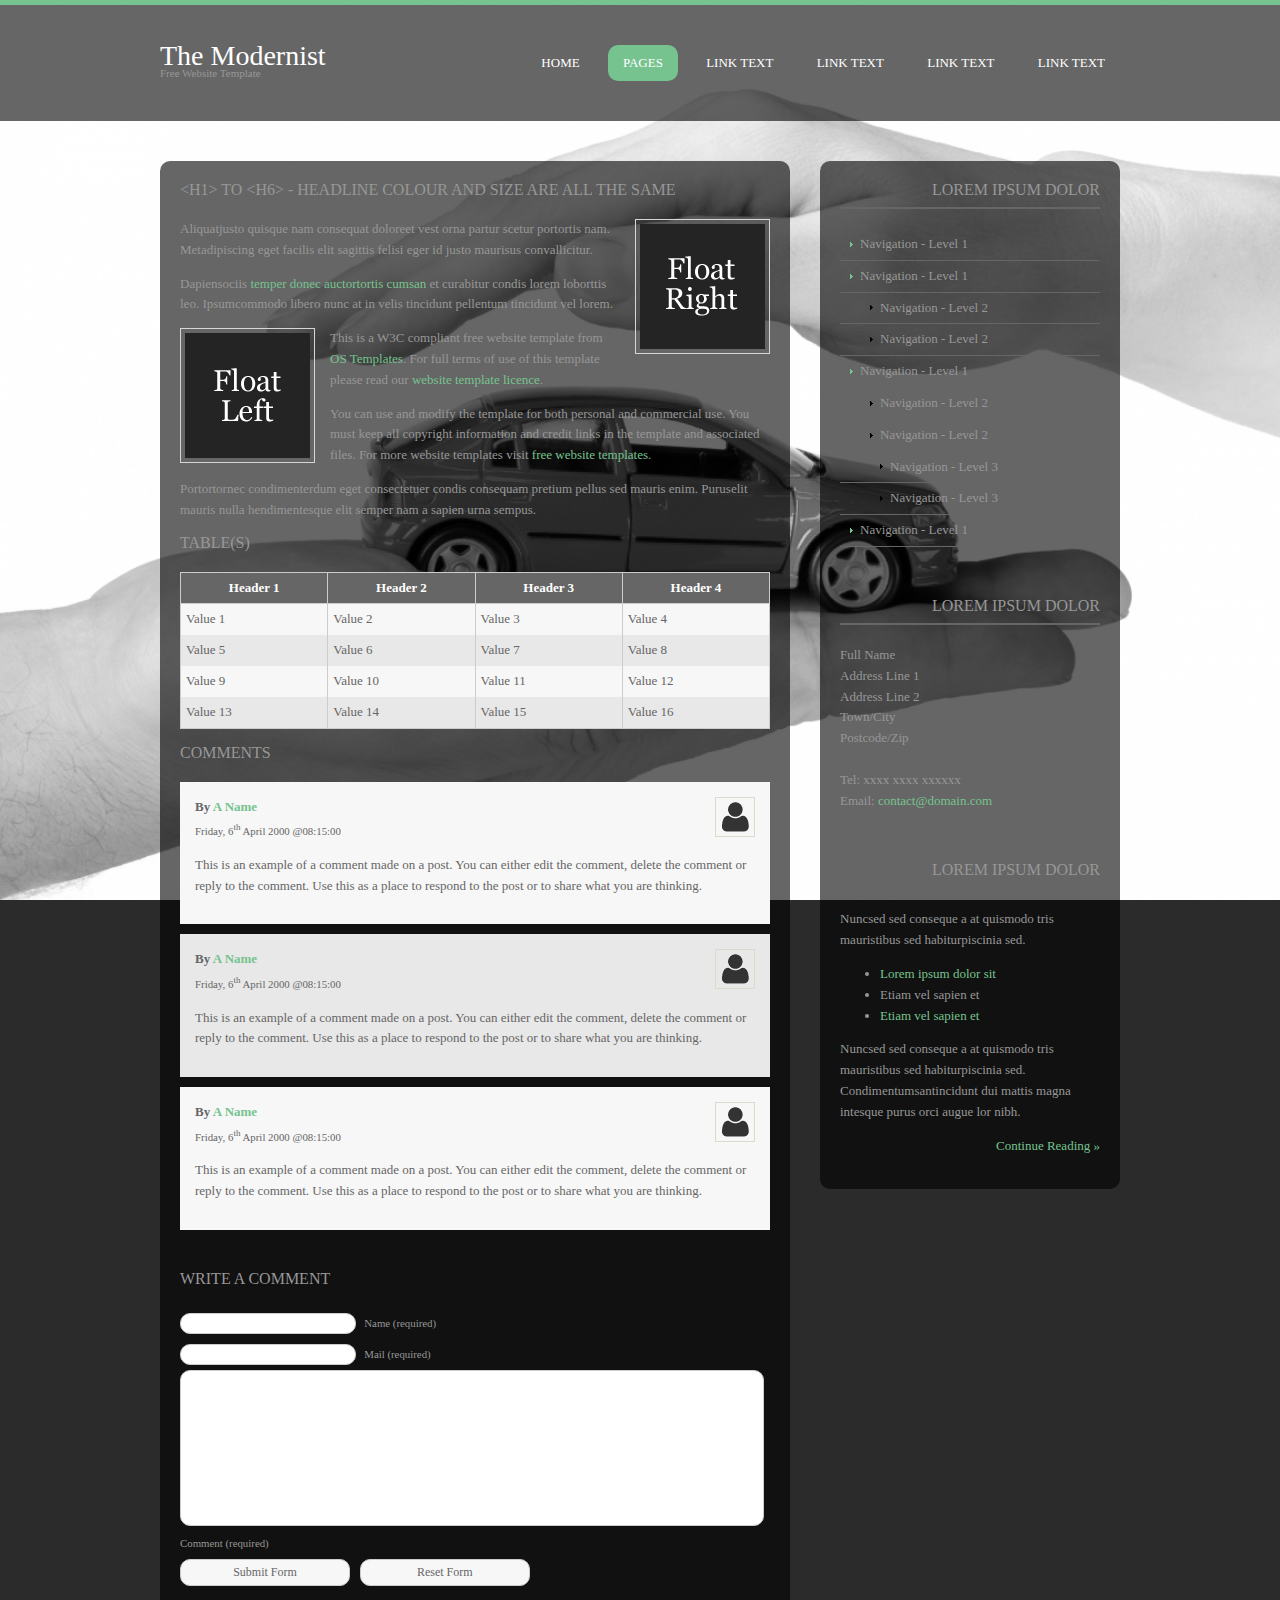
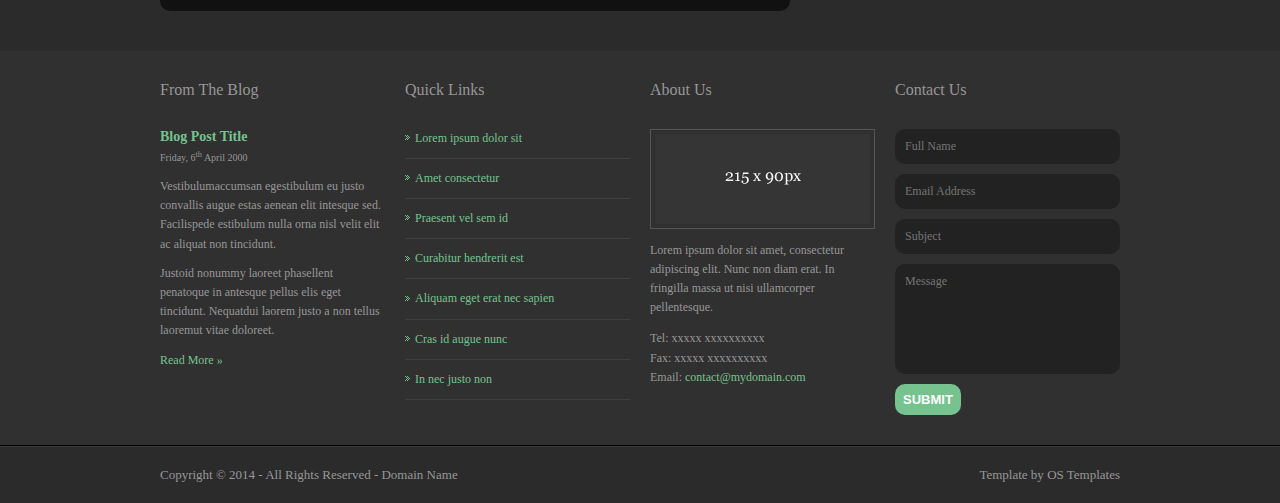
<file: pages/sidebar-right.html>
<!DOCTYPE html>
<!--
Template Name: The Modernist
Author: <a href="http://www.os-templates.com/">OS Templates</a>
Author URI: http://www.os-templates.com/
Licence: Free to use under our free template licence terms
Licence URI: http://www.os-templates.com/template-terms
-->
<html>
<head>
<title>The Modernist | Pages | Sidebar Right</title>
<meta charset="utf-8">
<link rel="stylesheet" href="../layout/styles/layout.css" type="text/css">
</head>
<body id="top">
<!-- ################################################################################################ --> 
<!-- ################################################################################################ --> 
<!-- ################################################################################################ -->
<div class="wrapper row1"> 
  <!-- ################################################################################################ -->
  <header id="header" class="clear"> 
    <!-- ################################################################################################ -->
    <div id="logo">
      <h1><a href="../index.html">The Modernist</a></h1>
      <p>Free Website Template</p>
    </div>
    <nav>
      <ul class="clear">
        <li><a href="../index.html">Home</a></li>
        <li class="active"><a href="#">Pages</a>
          <ul>
            <li><a href="gallery.html">Gallery</a></li>
            <li><a href="full-width.html">Full Width</a></li>
            <li><a href="sidebar-left.html">Sidebar Left</a></li>
            <li class="active"><a href="sidebar-right.html">Sidebar Right</a></li>
          </ul>
        </li>
        <li><a href="#">Link Text</a></li>
        <li><a href="#">Link Text</a></li>
        <li><a href="#">Link Text</a></li>
        <li><a href="#">Link Text</a></li>
      </ul>
    </nav>
    <!-- ################################################################################################ --> 
  </header>
</div>
<!-- ################################################################################################ --> 
<!-- ################################################################################################ --> 
<!-- ################################################################################################ -->
<div class="wrapper row2">
  <main id="container" class="clear"> 
    <!-- container body --> 
    <!-- ########################################################################################## -->
    <div id="content" class="two_third first">
      <div class="spacer"> 
        <!-- ########################################################################################## -->
        <h1>&lt;h1&gt; to &lt;h6&gt; - Headline Colour and Size Are All The Same</h1>
        <img class="imgr" src="../images/demo/imgr.gif" alt="">
        <p>Aliquatjusto quisque nam consequat doloreet vest orna partur scetur portortis nam. Metadipiscing eget facilis elit sagittis felisi eger id justo maurisus convallicitur.</p>
        <p>Dapiensociis <a href="#">temper donec auctortortis cumsan</a> et curabitur condis lorem loborttis leo. Ipsumcommodo libero nunc at in velis tincidunt pellentum tincidunt vel lorem.</p>
        <img class="imgl" src="../images/demo/imgl.gif" alt="">
        <p>This is a W3C compliant free website template from <a href="http://www.os-templates.com/" title="Free Website Templates">OS Templates</a>. For full terms of use of this template please read our <a href="http://www.os-templates.com/template-terms">website template licence</a>.</p>
        <p>You can use and modify the template for both personal and commercial use. You must keep all copyright information and credit links in the template and associated files. For more website templates visit <a href="http://www.os-templates.com/">free website templates</a>.</p>
        <p>Portortornec condimenterdum eget consectetuer condis consequam pretium pellus sed mauris enim. Puruselit mauris nulla hendimentesque elit semper nam a sapien urna sempus.</p>
        <h1>Table(s)</h1>
        <table>
          <thead>
            <tr>
              <th>Header 1</th>
              <th>Header 2</th>
              <th>Header 3</th>
              <th>Header 4</th>
            </tr>
          </thead>
          <tbody>
            <tr class="light">
              <td>Value 1</td>
              <td>Value 2</td>
              <td>Value 3</td>
              <td>Value 4</td>
            </tr>
            <tr class="dark">
              <td>Value 5</td>
              <td>Value 6</td>
              <td>Value 7</td>
              <td>Value 8</td>
            </tr>
            <tr class="light">
              <td>Value 9</td>
              <td>Value 10</td>
              <td>Value 11</td>
              <td>Value 12</td>
            </tr>
            <tr class="dark">
              <td>Value 13</td>
              <td>Value 14</td>
              <td>Value 15</td>
              <td>Value 16</td>
            </tr>
          </tbody>
        </table>
        <div id="comments">
          <h2>Comments</h2>
          <ul>
            <li class="comment_odd">
              <article>
                <header>
                  <figure class="avatar"><img src="../images/demo/avatar.png" alt=""></figure>
                  <address>
                  By <a href="#">A Name</a>
                  </address>
                  <time datetime="2000-04-06T08:15+00:00">Friday, 6<sup>th</sup> April 2000 @08:15:00</time>
                </header>
                <div class="comcont">
                  <p>This is an example of a comment made on a post. You can either edit the comment, delete the comment or reply to the comment. Use this as a place to respond to the post or to share what you are thinking.</p>
                </div>
              </article>
            </li>
            <li class="comment_even">
              <article>
                <header>
                  <figure class="avatar"><img src="../images/demo/avatar.png" alt=""></figure>
                  <address>
                  By <a href="#">A Name</a>
                  </address>
                  <time datetime="2000-04-06T08:15+00:00">Friday, 6<sup>th</sup> April 2000 @08:15:00</time>
                </header>
                <div class="comcont">
                  <p>This is an example of a comment made on a post. You can either edit the comment, delete the comment or reply to the comment. Use this as a place to respond to the post or to share what you are thinking.</p>
                </div>
              </article>
            </li>
            <li class="comment_odd">
              <article>
                <header>
                  <figure class="avatar"><img src="../images/demo/avatar.png" alt=""></figure>
                  <address>
                  By <a href="#">A Name</a>
                  </address>
                  <time datetime="2000-04-06T08:15+00:00">Friday, 6<sup>th</sup> April 2000 @08:15:00</time>
                </header>
                <div class="comcont">
                  <p>This is an example of a comment made on a post. You can either edit the comment, delete the comment or reply to the comment. Use this as a place to respond to the post or to share what you are thinking.</p>
                </div>
              </article>
            </li>
          </ul>
          <h2>Write A Comment</h2>
          <form action="#" method="post">
            <p>
              <input type="text" name="name" id="name" value="" size="22">
              <label for="name"><small>Name (required)</small></label>
            </p>
            <p>
              <input type="text" name="email" id="email" value="" size="22">
              <label for="email"><small>Mail (required)</small></label>
            </p>
            <p>
              <textarea name="comment" id="comment" cols="25" rows="10"></textarea>
              <label for="comment" class="hidden"><small>Comment (required)</small></label>
            </p>
            <p>
              <input name="submit" type="submit" id="submit" value="Submit Form">
              &nbsp;
              <input name="reset" type="reset" id="reset" value="Reset Form">
            </p>
          </form>
        </div>
        <!-- ########################################################################################## --> 
      </div>
    </div>
    <!-- ########################################################################################## -->
    <div class="sidebar one_third">
      <aside>
        <div class="spacer"> 
          <!-- ########################################################################################## -->
          <h2>Lorem ipsum dolor</h2>
          <nav class="sdb_holder">
            <ul>
              <li><a href="#">Navigation - Level 1</a></li>
              <li><a href="#">Navigation - Level 1</a>
                <ul>
                  <li><a href="#">Navigation - Level 2</a></li>
                  <li><a href="#">Navigation - Level 2</a></li>
                </ul>
              </li>
              <li><a href="#">Navigation - Level 1</a>
                <ul>
                  <li><a href="#">Navigation - Level 2</a></li>
                  <li><a href="#">Navigation - Level 2</a>
                    <ul>
                      <li><a href="#">Navigation - Level 3</a></li>
                      <li><a href="#">Navigation - Level 3</a></li>
                    </ul>
                  </li>
                </ul>
              </li>
              <li><a href="#">Navigation - Level 1</a></li>
            </ul>
          </nav>
          <div class="sdb_holder">
            <h2>Lorem ipsum dolor</h2>
            <address>
            Full Name<br>
            Address Line 1<br>
            Address Line 2<br>
            Town/City<br>
            Postcode/Zip<br>
            <br>
            Tel: xxxx xxxx xxxxxx<br>
            Email: <a href="#">contact@domain.com</a>
            </address>
          </div>
          <div class="sdb_holder">
            <article>
              <h2>Lorem ipsum dolor</h2>
              <p>Nuncsed sed conseque a at quismodo tris mauristibus sed habiturpiscinia sed.</p>
              <ul>
                <li><a href="#">Lorem ipsum dolor sit</a></li>
                <li>Etiam vel sapien et</li>
                <li><a href="#">Etiam vel sapien et</a></li>
              </ul>
              <p>Nuncsed sed conseque a at quismodo tris mauristibus sed habiturpiscinia sed. Condimentumsantincidunt dui mattis magna intesque purus orci augue lor nibh.</p>
              <p class="more"><a href="#">Continue Reading &raquo;</a></p>
            </article>
          </div>
          <!-- ########################################################################################## --> 
        </div>
      </aside>
    </div>
    <!-- ########################################################################################## --> 
    <!-- / container body -->
    <div class="clear"></div>
  </main>
</div>
<!-- ################################################################################################ --> 
<!-- ################################################################################################ --> 
<!-- ################################################################################################ -->
<div class="wrapper row3">
  <footer id="footer" class="clear"> 
    <!-- ################################################################################################ -->
    <div class="one_quarter first">
      <h2 class="title">From The Blog</h2>
      <article>
        <div class="header">
          <h2><a href="#">Blog Post Title</a></h2>
          <time datetime="2000-04-06">Friday, 6<sup>th</sup> April 2000</time>
        </div>
        <p>Vestibulumaccumsan egestibulum eu justo convallis augue estas aenean elit intesque sed. Facilispede estibulum nulla orna nisl velit elit ac aliquat non tincidunt.</p>
        <p>Justoid nonummy laoreet phasellent penatoque in antesque pellus elis eget tincidunt. Nequatdui laorem justo a non tellus laoremut vitae doloreet.</p>
        <p><a href="#">Read More &raquo;</a></p>
      </article>
    </div>
    <div class="one_quarter">
      <h2 class="title">Quick Links</h2>
      <nav>
        <ul>
          <li class="first"><a href="#">Lorem ipsum dolor sit</a></li>
          <li><a href="#">Amet consectetur</a></li>
          <li><a href="#">Praesent vel sem id</a></li>
          <li><a href="#">Curabitur hendrerit est</a></li>
          <li><a href="#">Aliquam eget erat nec sapien</a></li>
          <li><a href="#">Cras id augue nunc</a></li>
          <li><a href="#">In nec justo non</a></li>
        </ul>
      </nav>
    </div>
    <div class="one_quarter">
      <h2 class="title">About Us</h2>
      <figure class="imgholder"><img src="../images/demo/215x90.gif" alt=""></figure>
      <p>Lorem ipsum dolor sit amet, consectetur adipiscing elit. Nunc non diam erat. In fringilla massa ut nisi ullamcorper pellentesque.</p>
      <p>Tel: xxxxx xxxxxxxxxx<br>
        Fax: xxxxx xxxxxxxxxx<br>
        Email: <a href="#">contact@mydomain.com</a></p>
    </div>
    <div class="one_quarter">
      <h2 class="title">Contact Us</h2>
      <form method="post" action="#">
        <fieldset>
          <legend>Contact Form:</legend>
          <label for="cf_name">Name:</label>
          <input type="text" name="cf_name" id="cf_name" value="" placeholder="Full Name">
          <label for="cf_email">Email:</label>
          <input type="text" name="cf_email" id="cf_email" value="" placeholder="Email Address">
          <label for="cf_subject">Subject:</label>
          <input type="text" name="cf_subject" id="cf_subject" value="" placeholder="Subject">
          <label for="cf_message">Message:</label>
          <textarea name="cf_message" id="cf_message" cols="45" rows="10" placeholder="Message"></textarea>
          <button type="submit" value="submit">Submit</button>
        </fieldset>
      </form>
    </div>
    <!-- ################################################################################################ --> 
  </footer>
</div>
<!-- ################################################################################################ --> 
<!-- ################################################################################################ --> 
<!-- ################################################################################################ -->
<div class="wrapper row4">
  <div id="copyright" class="clear"> 
    <!-- ################################################################################################ -->
    <p class="fl_left">Copyright &copy; 2014 - All Rights Reserved - <a href="#">Domain Name</a></p>
    <p class="fl_right">Template by <a target="_blank" href="http://www.os-templates.com/" title="Free Website Templates">OS Templates</a></p>
    <!-- ################################################################################################ --> 
  </div>
</div>
</body>
</html>
</file>
<file: layout/styles/layout.css>
@charset "utf-8";
/*
Template Name: The Modernist
Author: <a href="http://www.os-templates.com/">OS Templates</a>
Author URI: http://www.os-templates.com/
Licence: Free to use under our free template licence terms
Licence URI: http://www.os-templates.com/template-terms
File: Layout CSS
*/

@import url("framework.css");
@import url("slider.css");


/* Rows
---------------------------------------------------------------------------------------------------------------*/
.row0, .row0 a{}
.row1{border-top:5px solid;}
.row2, .row2 a{}
.row3{border-bottom:1px solid;}
.row4{border-top:1px solid;}


/* Header
---------------------------------------------------------------------------------------------------------------*/
#header{padding:40px 0;}
#header::after{display:block; visibility:hidden; height:0; clear:both; content:"";}

#header #logo{float:left;}
#header #logo h1, #header #logo p{font-weight:normal; font-style:normal; text-transform:none;}
#header #logo h1{font-size:28px; line-height:22px;}
#header #logo p{margin:0; padding:0; font-size:11px;}


/* Content Area
---------------------------------------------------------------------------------------------------------------*/
#container{padding:40px 0; line-height:1.6em;}
#container h1, #container h2, #container h3, #container h4, #container h5, #container h6{margin-bottom:20px;}
#container section{display:block; width:100%; margin:0 0 40px 0; padding:0;}
#container .last{margin:0;}
#container .more{text-align:right;}

.spacer{display:block; padding:20px;}

/* Content */
#content{}

/* Comments */
#comments ul{margin:0 0 40px 0; padding:0; list-style:none;}
#comments li.comment_odd, #comments li.comment_even{margin:0 0 10px 0; padding:15px; list-style:none;}
#comments article, #comments header{display:block; width:100%;}
#comments figure{float:right; margin:0 0 10px 10px; padding:3px; text-align:center;}
#comments figure img{float:inherit;}
#comments header address{font-weight:bold;}
#comments header time{font-size:smaller;}
#comments article section{margin:0; padding:0;}
#comments article section p{margin:10px 5px 10px 0; padding:0;}

/* Right Column */
.sidebar{}
.sidebar h2{padding-bottom:8px; font-size:16px; text-transform:uppercase; text-align:right;}
.sidebar .sdb_holder{margin-bottom:50px;}
.sidebar .sdb_holder:last-child{margin-bottom:0;}


/* Footer
---------------------------------------------------------------------------------------------------------------*/
#footer{padding:30px 0; font-size:12px; line-height:1.6em;}
#footer::after{display:block; visibility:hidden; height:0; clear:both; content:"";}

#footer h2.title{margin-bottom:30px; text-transform:none;}

/* Blogposts */
#footer article header, #footer article address, #footer article time, #footer article p{margin:0; padding:0;}
#footer article p{margin-top:10px;}
#footer article .header h2{font-size:14px; font-weight:bold; text-transform:none;}
#footer article address, #footer article time{font-size:10px; font-style:normal;}

/* Quick Links */
#footer nav ul li{margin:10px 0 0 0; padding:0 0 10px 0;}
#footer nav ul li:first-child, #footer nav ul li.first{margin-top:0;}
#footer nav ul li a{padding:0 0 0 10px; background-position:left center; background-repeat:no-repeat;}


/* Copyright
---------------------------------------------------------------------------------------------------------------*/
#copyright{padding:20px 0;}
#copyright p{margin:0; padding: 0;}


/*-------------------------------------------------------------------------------------------------------------*/
/*-------------------------------------------------------------------------------------------------------------*/
/*-------------------------------------------------------------------------------------------------------------*/
/*-------------------------------------------------------------------------------------------------------------*/
/*-------------------------------------------------------------------------------------------------------------*/


/* Navigation
---------------------------------------------------------------------------------------------------------------*/

nav ul{margin:0; padding:0; list-style:none;}

/* Top Navigation */
#header nav{display:block; float:right; margin:0; padding:0; clear:right;}
#header nav ul{}
#header nav ul li{display:inline-block; margin-left:10px; text-transform:uppercase;}
#header nav ul li:first-child{margin-left:0;}
#header nav ul li li{margin:0; padding:0; border:none; text-align:left; font-style:normal;}
#header nav ul li li:first-child{margin:0;}
#header nav ul li a:link, #header nav ul li a:visited, #header nav ul li a:hover{display:block; margin:0; padding:10px 15px;}
#header nav ul li a:hover, #header nav ul li.active a{}
#header nav ul li ul li a:link, #header nav ul li ul li a:visited{float:none; width:150px; margin:0; padding:7px 10px; text-transform:none; font-weight:normal;}
#header nav ul li ul li a:hover{}
#header nav ul ul{z-index:9999; position:absolute; left:-999em; height:auto; width:170px; padding:0;}
#header nav ul ul a{width:140px;}
#header nav ul li:hover ul{left:auto;}
#header nav ul li:hover{position:static;}

/* Right Column Navigation */
.sidebar nav{display:block; width:100%; margin-bottom:30px;}
.sidebar nav ul{margin:0; padding:0; list-style:none;}
.sidebar nav li{margin:0; padding:0;}
.sidebar nav ul ul, .sidebar nav ul ul ul, .sidebar nav ul ul ul ul, .sidebar nav ul ul ul ul ul{border-top:none; padding-top:0;}
.sidebar nav a{display:block; margin:0; padding:5px 10px 5px 20px; color:#979797; background-position:10px center; background-repeat:no-repeat; text-decoration:none;}
.sidebar nav a:hover{}
.sidebar nav ul ul a, .sidebar nav ul ul ul a, .sidebar nav ul ul ul ul a, .sidebar nav ul ul ul ul ul a{background-repeat:no-repeat;}
.sidebar nav ul ul a{padding-left:40px; background-position:30px center;}
.sidebar nav ul ul ul a{padding-left:50px; background-position:40px center;}
.sidebar nav ul ul ul ul a{padding-left:60px; background-position:50px center;}
.sidebar nav ul ul ul ul ul a{padding-left:70px; background-position:60px center;}


/* Forms
---------------------------------------------------------------------------------------------------------------*/
form, fieldset, legend{margin:0; padding:0; border:none;}
legend{display:none;}
input, textarea, select{resize:none; outline:none; font-size:12px; font-family:Georgia,"Times New Roman",Times,serif;}

#comments form{display:block; width:100%;}
#comments form input{width:170px; padding:2px; margin:5px 5px 0 0;}
#comments form textarea{width:98%; padding:2px; overflow:auto;}
#comments form p{margin:5px 0;}
#comments form #submit, #comments form #reset{margin:0; padding:5px; cursor:pointer;}

#footer label{display:none;}
#footer input, #footer textarea{display:block; width:205px; margin:0 0 10px 0; padding:10px; border:none;}
#footer textarea{height:90px; overflow:auto;}
#footer button{padding:8px; font-size:13px; font-weight:bold; text-transform:uppercase; border:none; cursor:pointer;}


/* Tables
---------------------------------------------------------------------------------------------------------------*/
table{width:100%; border-collapse:collapse; table-layout:auto; vertical-align:top; margin-bottom:15px;}
table thead th{border-collapse:collapse; text-align:center; table-layout:auto; vertical-align:middle;}
table tbody td{vertical-align:top; border-collapse:collapse;}
table thead th, table tbody td{padding:5px; border-collapse:collapse;}
table tbody tr.light{}
table tbody tr.dark{}


/* Gallery
---------------------------------------------------------------------------------------------------------------*/
#showcase{display:block; width:100%;}
#showcase h2{display:block; position:relative; width:100%; margin-bottom:45px; text-align:center; text-transform:uppercase; font-size:32px;}
#showcase h2::before{display:inline-block; position:absolute; top:50%; left:0; width:100%; content:""; z-index:-1;}
#showcase h2 span{padding:5px 15px;}

#showcase ul{margin:0; padding:0; list-style-type:none;}
#showcase ul li{display:block; position:relative; float:left; width:300px; margin:0 0 30px 30px;}
#showcase ul li:first-child, #showcase ul li.first{margin-left:0;}
#showcase ul li figure{}
#showcase ul li a{display:block; font-size:14px;}
#showcase ul li a strong{display:block; position:absolute; bottom:5px; left:5px; width:270px; height:180px; margin:0; padding:5px 10px; text-align:left; font-weight:normal; }
#showcase ul li a:hover strong{display:none;}


/* Homepage
---------------------------------------------------------------------------------------------------------------*/
#homepage{display:block; width:100%;}

#services{display:block; margin:0; padding:0;}
#services::after{display:block; visibility:hidden; height:65px; clear:both; content:"";}
#services ul, #services img, #services h2, #services p{display:block; margin:0; padding:0; list-style:none;}
#services ul li{display:inline-block; float:left; width:225px; margin:0 0 0 20px; padding:0; text-align:center;}
#services ul li:first-child{margin-left:0;}
#services h2, #services p{display:block; margin:0; padding:0;}
#services h2{margin-bottom:25px;}
#services a{display:block; padding:160px 20px 20px 20px;}
#services a h2{font-size:32px;}
#services a:hover, #services a:hover h2{}
#services a.service{background-position:0 0; background-repeat:no-repeat;}
#services a.s-1{background-image:url("images/icons/icon-1.png"); background-position:-185px 20px;}
#services a.s-1:hover{background-position:46px 20px;}
#services a.s-2{background-image:url("images/icons/icon-2.png"); background-position:-180px 20px;}
#services a.s-2:hover{background-position:51px 20px;}
#services a.s-3{background-image:url("images/icons/icon-3.png"); background-position:-180px 20px;}
#services a.s-3:hover{background-position:51px 20px;}
#services a.s-4{background-image:url("images/icons/icon-4.png"); background-position:-170px 20px;}
#services a.s-4:hover{background-position:61px 20px;}


/* Group CSS3 Attributes
---------------------------------------------------------------------------------------------------------------*/
#header nav ul li a, #header nav ul li ul li a, #slider_content footer a, #showcase h2 span, #content, .sidebar, #comments input, #comments textarea, #comments button, #footer input, #footer textarea, #footer button{border-radius:10px;}

#showcase ul li:nth-child(3n+1){margin-left:0;}
#showcase ul li a:hover{-webkit-transition:border-color 400ms ease-in; -moz-transition:border-color 400ms ease-in; -ms-transition:border-color 400ms ease-in; -o-transition:border-color 400ms ease-in; transition:border-color 400ms ease-in;}

#services a:hover, #services a:hover h2{-webkit-transition:background-color 400ms ease-in; -moz-transition:background-color 400ms ease-in; -ms-transition:background-color 400ms ease-in; -o-transition:background-color 400ms ease-in; transition:background-color 400ms ease-in;}


/*-------------------------------------------------------------------------------------------------------------*/
/*-------------------------------------------------------------------------------------------------------------*/
/*-------------------------------------------------------------------------------------------------------------*/
/*-------------------------------------------------------------------------------------------------------------*/
/*-------------------------------------------------------------------------------------------------------------*/


/* Colours
---------------------------------------------------------------------------------------------------------------*/

body{color:#979797; background:url("images/bbg.jpg") top center no-repeat fixed #2B2B2B; background-size:cover;}

.imgholder, .imgl, .imgr{border-color:#D6D6D6;}

/* Rows */
.wrapper a{color:#76C38F; background-color:transparent;}
.row1{color:#979797; border-color:#76C38F;}
.row2, .row2 a{}
.row3{color:#979797; background-color:#303030; border-color:#000000;}
.row3 a{color:#76C38F; background-color:#303030;}
.row4{border-color:#3A3A3A;}
.row4, .row4 a{color:#979797; background-color:#2B2B2B;}
.row1, #content, .sidebar{background-color:hsla(0,0%,0%,.6);}

/* Header */
#header #logo h1 a{color:#FFFFFF; background-color:transparent;}

/* Content Area */
#comments li.comment_odd{color:#666666; background-color:#F7F7F7;}
#comments li.comment_odd a{color:#76C38F; background-color:#F7F7F7;}
#comments li.comment_even{color:#666666; background-color:#E8E8E8;}
#comments li.comment_even a{color:#76C38F; background-color:#E8E8E8;}
#comments figure{border:1px solid #DEDACB;}

.sidebar h2{border-bottom:2px solid #666666;}

/* Footer */
#footer nav ul li{border-bottom:1px solid #404040;}
#footer nav ul li a{background-image:url("images/arrow.gif");}
#footer figure.imgholder{border-color:#555555;}

/* Navigation */
#header nav ul li a:link, #header nav ul li a:visited, #header nav ul li a:hover{color:#FFFFFF; background-color:transparent;}
#header nav ul li a:hover, #header nav ul li.active a{color:#FFFFFF; background-color:#76C38F;}
#header nav ul li ul li a:link, #header nav ul li ul li a:visited{color:#FFFFFF; background-color:#000000;}
#header nav ul li ul li a:hover{color:#FFFFFF; background-color:#76C38F;}

.sidebar nav a{color:#979797; background-image:url("images/file.gif"); background-color:transparent; border-bottom:1px solid #666666;}
.sidebar nav a:hover{color:#76C38F; background-color:#666666;}
.sidebar nav ul ul a, .sidebar nav ul ul ul a, .sidebar nav ul ul ul ul a, .sidebar nav ul ul ul ul ul a{background-image:url("images/black_file.gif"); background-color:transparent;}

/* Forms */
#comments form input, #comments form textarea{border:1px solid #CCCCCC;}
#comments form #submit, #comments form #reset{color:#666666; background-color:#F7F7F7;}

#footer input, #footer textarea{color:#979797; background-color:#222222;}
#footer button{color:#FFFFFF; background-color:#76C38F;}

/* Tables */
table, table thead th, table tbody td{border:1px solid #CCCCCC;}
table thead th{color:#FFFFFF; background-color:#666666;}
table tbody td{border-width:0 1px;}
table tbody tr.light{color:#666666; background-color:#F7F7F7;}
table tbody tr.dark{color:#666666; background-color:#E8E8E8;}

/* Gallery */
#showcase h2::before{border-top:3px solid #303030;}
#showcase h2 span{color:#FFFFFF; background-color:#303030;}
#showcase ul li a{color:#FFFFFF; background-color:transparent; border:5px solid #FFFFFF;}
#showcase ul li figure a strong{background-color:hsla(0,0%,0%,.5);}
#showcase ul li a:hover{border-color:hsla(139,39%,61%,.5);}

/* Homepage */
#homepage #services a{border:1px solid #E4E4E4; color:#979797; background-color:#FFFFFF;}
#homepage #services a h2{color:#333333; background-color:#FFFFFF;}
#homepage #services a:hover, #homepage #services a:hover h2{color:#FFFFFF; background-color:#76C38F; border-color:#76C38F;}

/* Slider */
#slider h1, #slider h2, #slider h3, #slider h4, #slider h5, #slider h6{color:#FFFFFF; background-color:transparent;}
#slider_content ul li figure figcaption footer a{color:#FFFFFF; background-color:#76C38F;}
#featured-item-prev, #featured-item-next{background-image:url("images/carousel/prev_next.png"); background-color:transparent;}
</file>
<file: layout/styles/rating.css>
/*
 * Selectable CSS3 Rating Stars by Martin Ivanov (@wemakesitesnet)
 * @version 1.0
 * @author Martin Ivanov
 * @url portfolio http://wemakesites.net/
 * @url twitter https://twitter.com/wemakesitesnet
 * @url blog http://acidmartin.wordpress.com/
 **/
 
/*
 * Do you like this solution? Please, donate:
 * https://www.paypal.com/cgi-bin/webscr?cmd=_s-xclick&hosted_button_id=QFUHPWJB2JDBS
 * 
 * If you are looking for a feature-complete rating system http://acidjs.wemakesites.net/rating.html 
 *
 **/
 
.acidjs-rating-stars,
.acidjs-rating-stars label::before
{
    display: inline-block;
}
 
.acidjs-rating-stars label:hover,
.acidjs-rating-stars label:hover ~ label
{
    color: #189800;
}
 
.acidjs-rating-stars *
{
    margin: 0;
    padding: 0;
}
 
.acidjs-rating-stars input
{
    display: none;
}
 
.acidjs-rating-stars
{
    unicode-bidi: bidi-override;
    direction: rtl;
}
 
.acidjs-rating-stars label
{
    color: #ccc;
}
 
.acidjs-rating-stars label::before
{
    content: "\2605";
    width: 18px;
    line-height: 18px;
    text-align: center;
    font-size: 18px;
    cursor: pointer;
}
 
.acidjs-rating-stars input:checked ~ label
{
    color: #f5b301;
}
 
.acidjs-rating-disabled
{
    opacity: .50;
     
    -webkit-pointer-events: none;
    -moz-pointer-events: none;
    pointer-events: none;
}
</file>
